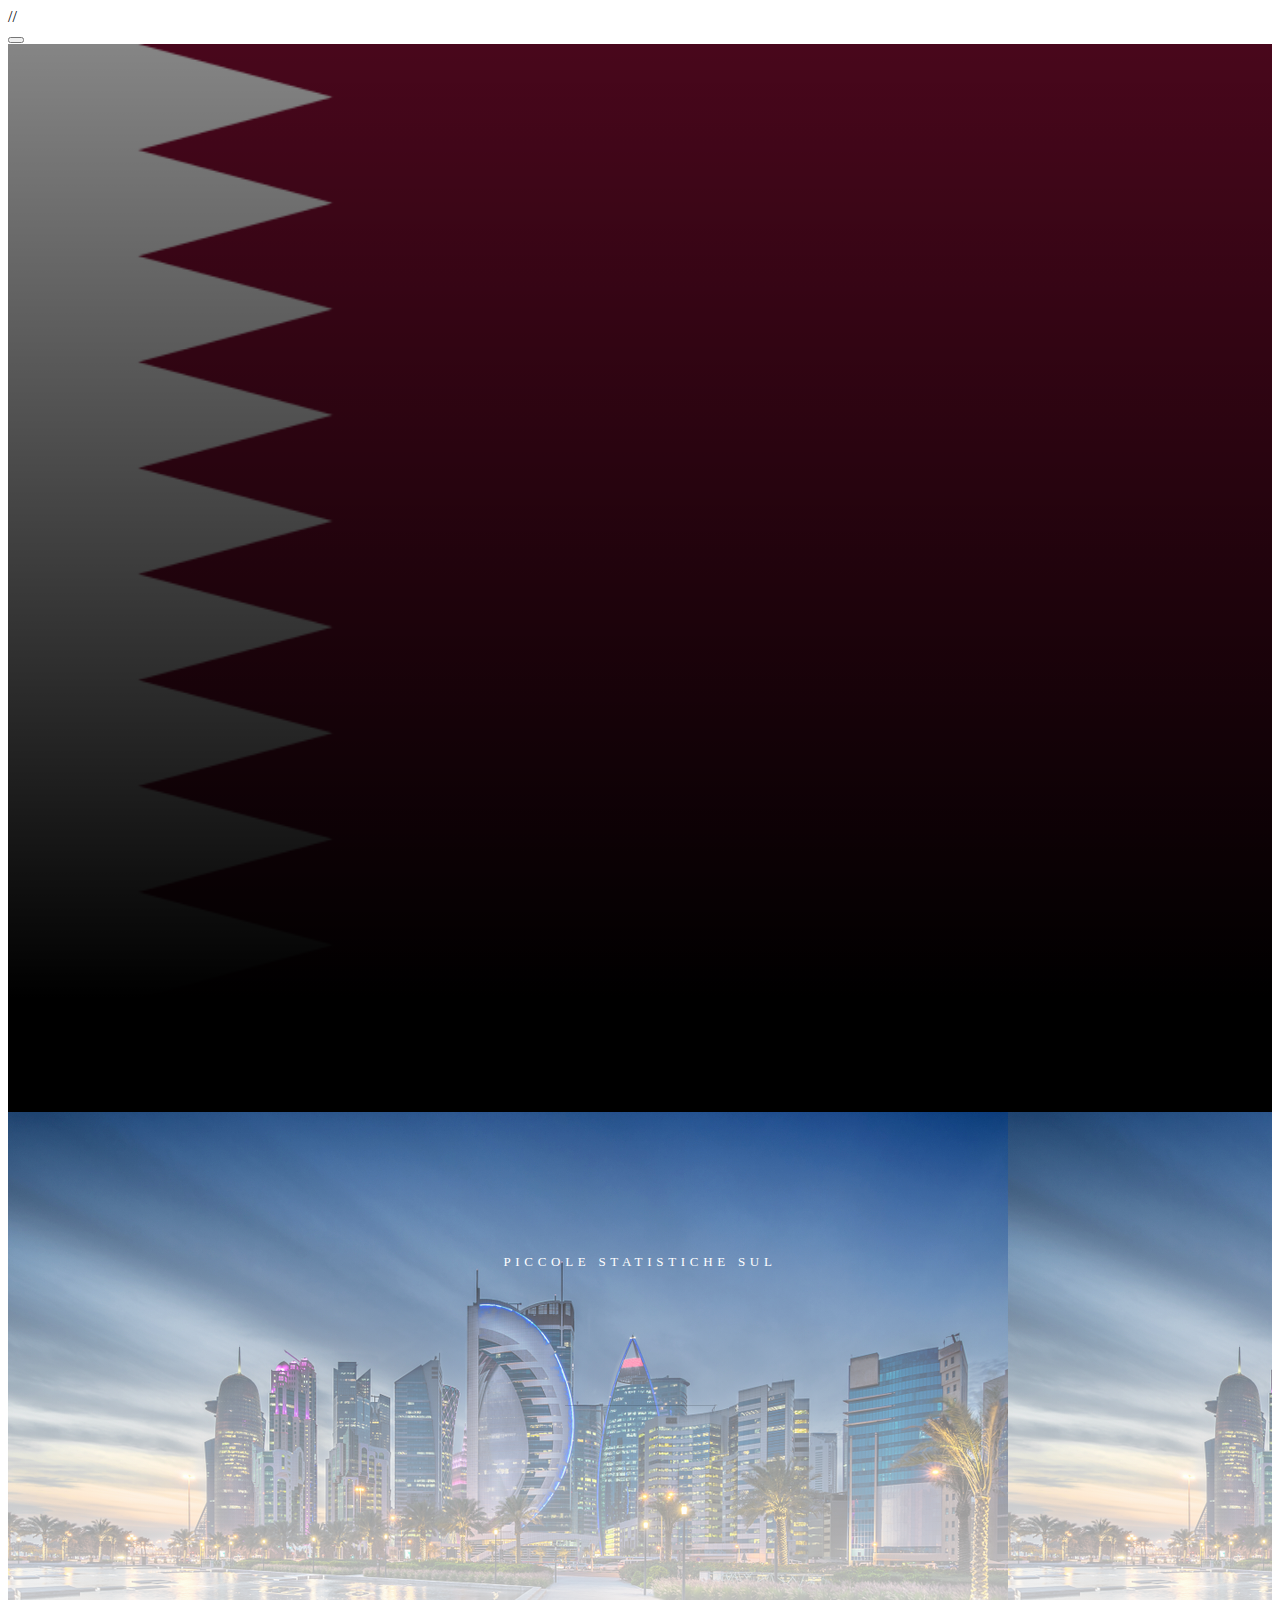
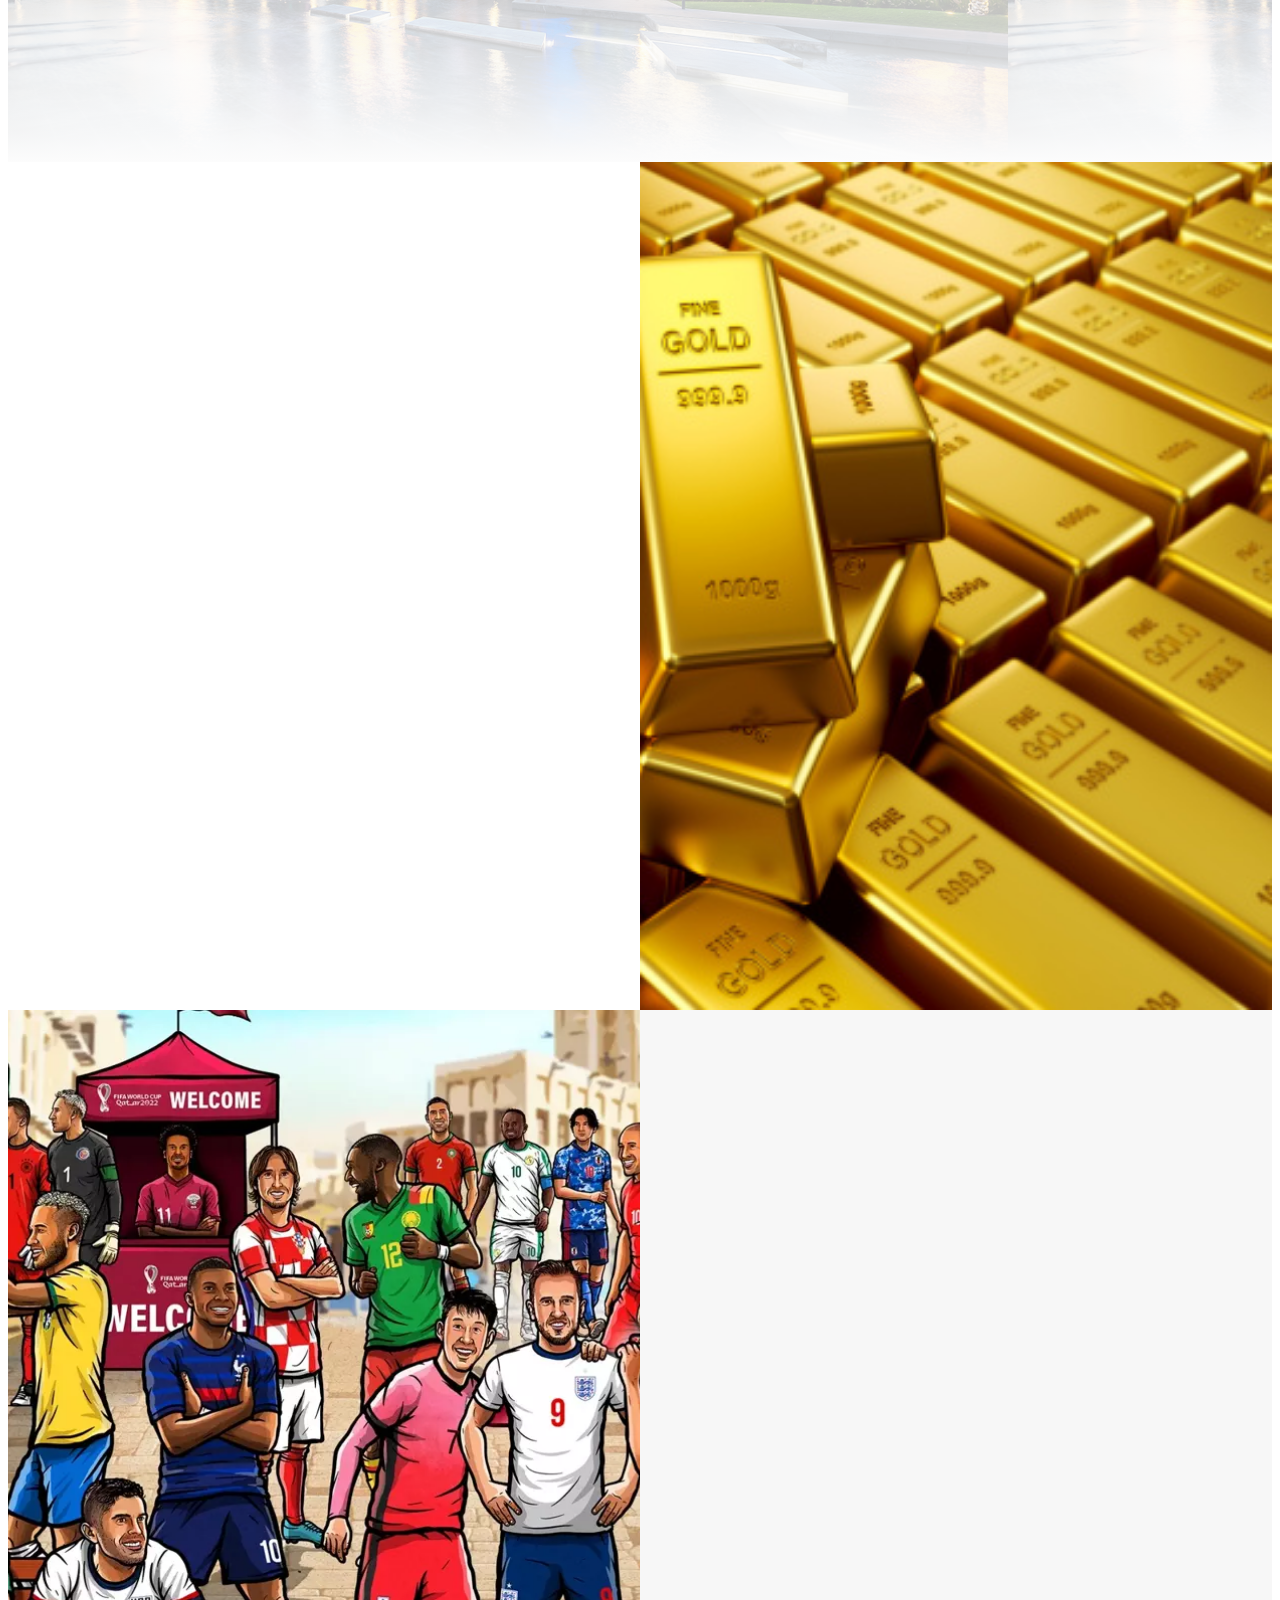
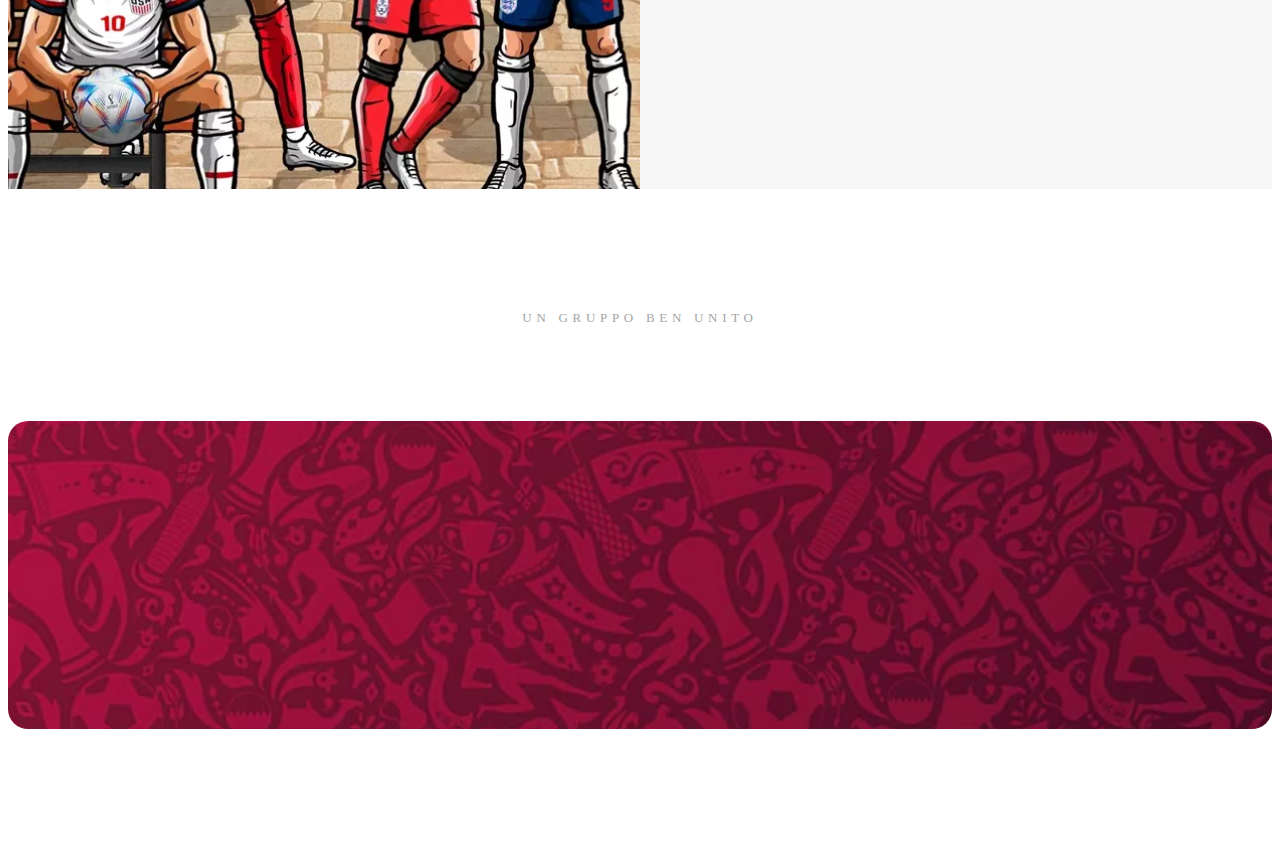
<file: index.html>
<!DOCTYPE html>
<!--[if IE 9]>    <html class="no-js lt-ie10" lang="it-IT"> <![endif]-->
<!--[if gt IE 9]><!--> <html class="no-js" lang="it-IT"> <!--<![endif]-->
<head>

	<style>[consent-id]:not(.rcb-content-blocker):not([consent-transaction-complete]):not([consent-visual-use-parent^="children:"]){opacity:0!important;}</style><link rel="icon" href="./immagini/Flag32.svg.ico" sizes="32x32">

<meta http-equiv="X-UA-Compatible" content="IE=edge">
<title>IL Qatar</title>

		<!-- This site uses the Google Analytics by MonsterInsights plugin v8.10.0 - Using Analytics tracking - https://www.monsterinsights.com/ -->

				<!-- / Google Analytics by MonsterInsights -->
	<script async src="https://pagead2.googlesyndication.com/pagead/js/adsbygoogle.js?client=ca-pub-1003358977664201"
     crossorigin="anonymous"></script>
	
<style type="text/css">
img.wp-smiley,
img.emoji {
	display: inline !important;
	border: none !important;
	box-shadow: none !important;
	height: 1em !important;
	width: 1em !important;
	margin: 0 0.07em !important;
	vertical-align: -0.1em !important;
	background: none !important;
	padding: 0 !important;
}
</style>
	<link rel='stylesheet' id='wp-block-library-css' href='https://www.imperorp.com/wp-includes/css/dist/block-library/style.min.css?ver=6.1.1' type='text/css' media='all' />
<link rel='stylesheet' id='classic-theme-styles-css' href='https://www.imperorp.com/wp-includes/css/classic-themes.min.css?ver=1' type='text/css' media='all' />
<style id='global-styles-inline-css' type='text/css'>
body{--wp--preset--color--black: #e71414;--wp--preset--color--cyan-bluish-gray: #8f9eaa;--wp--preset--color--white: #ffffff;--wp--preset--color--pale-pink: #f78da7;--wp--preset--color--vivid-red: #cf2e2e;--wp--preset--color--luminous-vivid-orange: #ff6900;--wp--preset--color--luminous-vivid-amber: #fcb900;--wp--preset--color--light-green-cyan: #7bdcb5;--wp--preset--color--vivid-green-cyan: #00d084;--wp--preset--color--pale-cyan-blue: #8ed1fc;--wp--preset--color--vivid-cyan-blue: #0693e3;--wp--preset--color--vivid-purple: #9b51e0;--wp--preset--gradient--vivid-cyan-blue-to-vivid-purple: linear-gradient(135deg,rgba(6,147,227,1) 0%,rgb(155,81,224) 100%);--wp--preset--gradient--light-green-cyan-to-vivid-green-cyan: linear-gradient(135deg,rgb(122,220,180) 0%,rgb(0,208,130) 100%);--wp--preset--gradient--luminous-vivid-amber-to-luminous-vivid-orange: linear-gradient(135deg,rgba(252,185,0,1) 0%,rgba(255,105,0,1) 100%);--wp--preset--gradient--luminous-vivid-orange-to-vivid-red: linear-gradient(135deg,rgb(0, 0, 0) 0%,rgba(255,105,0,1) 100%);--wp--preset--gradient--very-light-gray-to-cyan-bluish-gray: linear-gradient(135deg,rgb(238,238,238) 0%,rgb(169,184,195) 100%);--wp--preset--gradient--cool-to-warm-spectrum: linear-gradient(135deg,rgb(74,234,220) 0%,rgb(151,120,209) 20%,rgb(207,42,186) 40%,rgb(238,44,130) 60%,rgb(251,105,98) 80%,rgb(254,248,76) 100%);--wp--preset--gradient--blush-light-purple: linear-gradient(135deg,rgb(255,206,236) 0%,rgb(152,150,240) 100%);--wp--preset--gradient--blush-bordeaux: linear-gradient(135deg,rgb(254,205,165) 0%,rgb(254,45,45) 50%,rgb(107,0,62) 100%);--wp--preset--gradient--luminous-dusk: linear-gradient(135deg,rgb(255,203,112) 0%,rgb(199,81,192) 50%,rgb(65,88,208) 100%);--wp--preset--gradient--pale-ocean: linear-gradient(135deg,rgb(255,245,203) 0%,rgb(182,227,212) 50%,rgb(51,167,181) 100%);--wp--preset--gradient--electric-grass: linear-gradient(135deg,rgb(202,248,128) 0%,rgb(113,206,126) 100%);--wp--preset--gradient--midnight: linear-gradient(135deg,rgb(2,3,129) 0%,rgb(40,116,252) 100%);--wp--preset--duotone--dark-grayscale: url('#wp-duotone-dark-grayscale');--wp--preset--duotone--grayscale: url('#wp-duotone-grayscale');--wp--preset--duotone--purple-yellow: url('#wp-duotone-purple-yellow');--wp--preset--duotone--blue-red: url('#wp-duotone-blue-red');--wp--preset--duotone--midnight: url('#wp-duotone-midnight');--wp--preset--duotone--magenta-yellow: url('#wp-duotone-magenta-yellow');--wp--preset--duotone--purple-green: url('#wp-duotone-purple-green');--wp--preset--duotone--blue-orange: url('#wp-duotone-blue-orange');--wp--preset--font-size--small: 13px;--wp--preset--font-size--medium: 20px;--wp--preset--font-size--large: 36px;--wp--preset--font-size--x-large: 42px;--wp--preset--spacing--20: 0.44rem;--wp--preset--spacing--30: 0.67rem;--wp--preset--spacing--40: 1rem;--wp--preset--spacing--50: 1.5rem;--wp--preset--spacing--60: 2.25rem;--wp--preset--spacing--70: 3.38rem;--wp--preset--spacing--80: 5.06rem;}:where(.is-layout-flex){gap: 0.5em;}body .is-layout-flow > .alignleft{float: left;margin-inline-start: 0;margin-inline-end: 2em;}body .is-layout-flow > .alignright{float: right;margin-inline-start: 2em;margin-inline-end: 0;}body .is-layout-flow > .aligncenter{margin-left: auto !important;margin-right: auto !important;}body .is-layout-constrained > .alignleft{float: left;margin-inline-start: 0;margin-inline-end: 2em;}body .is-layout-constrained > .alignright{float: right;margin-inline-start: 2em;margin-inline-end: 0;}body .is-layout-constrained > .aligncenter{margin-left: auto !important;margin-right: auto !important;}body .is-layout-constrained > :where(:not(.alignleft):not(.alignright):not(.alignfull)){max-width: var(--wp--style--global--content-size);margin-left: auto !important;margin-right: auto !important;}body .is-layout-constrained > .alignwide{max-width: var(--wp--style--global--wide-size);}body .is-layout-flex{display: flex;}body .is-layout-flex{flex-wrap: wrap;align-items: center;}body .is-layout-flex > *{margin: 0;}:where(.wp-block-columns.is-layout-flex){gap: 2em;}.has-black-color{color: var(--wp--preset--color--black) !important;}.has-cyan-bluish-gray-color{color: var(--wp--preset--color--cyan-bluish-gray) !important;}.has-white-color{color: var(--wp--preset--color--white) !important;}.has-pale-pink-color{color: var(--wp--preset--color--pale-pink) !important;}.has-vivid-red-color{color: var(--wp--preset--color--vivid-red) !important;}.has-luminous-vivid-orange-color{color: var(--wp--preset--color--luminous-vivid-orange) !important;}.has-luminous-vivid-amber-color{color: var(--wp--preset--color--luminous-vivid-amber) !important;}.has-light-green-cyan-color{color: var(--wp--preset--color--light-green-cyan) !important;}.has-vivid-green-cyan-color{color: var(--wp--preset--color--vivid-green-cyan) !important;}.has-pale-cyan-blue-color{color: var(--wp--preset--color--pale-cyan-blue) !important;}.has-vivid-cyan-blue-color{color: var(--wp--preset--color--vivid-cyan-blue) !important;}.has-vivid-purple-color{color: var(--wp--preset--color--vivid-purple) !important;}.has-black-background-color{background-color: var(--wp--preset--color--black) !important;}.has-cyan-bluish-gray-background-color{background-color: var(--wp--preset--color--cyan-bluish-gray) !important;}.has-white-background-color{background-color: var(--wp--preset--color--white) !important;}.has-pale-pink-background-color{background-color: var(--wp--preset--color--pale-pink) !important;}.has-vivid-red-background-color{background-color: var(--wp--preset--color--vivid-red) !important;}.has-luminous-vivid-orange-background-color{background-color: var(--wp--preset--color--luminous-vivid-orange) !important;}.has-luminous-vivid-amber-background-color{background-color: var(--wp--preset--color--luminous-vivid-amber) !important;}.has-light-green-cyan-background-color{background-color: var(--wp--preset--color--light-green-cyan) !important;}.has-vivid-green-cyan-background-color{background-color: var(--wp--preset--color--vivid-green-cyan) !important;}.has-pale-cyan-blue-background-color{background-color: var(--wp--preset--color--pale-cyan-blue) !important;}.has-vivid-cyan-blue-background-color{background-color: var(--wp--preset--color--vivid-cyan-blue) !important;}.has-vivid-purple-background-color{background-color: var(--wp--preset--color--vivid-purple) !important;}.has-black-border-color{border-color: var(--wp--preset--color--black) !important;}.has-cyan-bluish-gray-border-color{border-color: var(--wp--preset--color--cyan-bluish-gray) !important;}.has-white-border-color{border-color: var(--wp--preset--color--white) !important;}.has-pale-pink-border-color{border-color: var(--wp--preset--color--pale-pink) !important;}.has-vivid-red-border-color{border-color: var(--wp--preset--color--vivid-red) !important;}.has-luminous-vivid-orange-border-color{border-color: var(--wp--preset--color--luminous-vivid-orange) !important;}.has-luminous-vivid-amber-border-color{border-color: var(--wp--preset--color--luminous-vivid-amber) !important;}.has-light-green-cyan-border-color{border-color: var(--wp--preset--color--light-green-cyan) !important;}.has-vivid-green-cyan-border-color{border-color: var(--wp--preset--color--vivid-green-cyan) !important;}.has-pale-cyan-blue-border-color{border-color: var(--wp--preset--color--pale-cyan-blue) !important;}.has-vivid-cyan-blue-border-color{border-color: var(--wp--preset--color--vivid-cyan-blue) !important;}.has-vivid-purple-border-color{border-color: var(--wp--preset--color--vivid-purple) !important;}.has-vivid-cyan-blue-to-vivid-purple-gradient-background{background: var(--wp--preset--gradient--vivid-cyan-blue-to-vivid-purple) !important;}.has-light-green-cyan-to-vivid-green-cyan-gradient-background{background: var(--wp--preset--gradient--light-green-cyan-to-vivid-green-cyan) !important;}.has-luminous-vivid-amber-to-luminous-vivid-orange-gradient-background{background: var(--wp--preset--gradient--luminous-vivid-amber-to-luminous-vivid-orange) !important;}.has-luminous-vivid-orange-to-vivid-red-gradient-background{background: var(--wp--preset--gradient--luminous-vivid-orange-to-vivid-red) !important;}.has-very-light-gray-to-cyan-bluish-gray-gradient-background{background: var(--wp--preset--gradient--very-light-gray-to-cyan-bluish-gray) !important;}.has-cool-to-warm-spectrum-gradient-background{background: var(--wp--preset--gradient--cool-to-warm-spectrum) !important;}.has-blush-light-purple-gradient-background{background: var(--wp--preset--gradient--blush-light-purple) !important;}.has-blush-bordeaux-gradient-background{background: var(--wp--preset--gradient--blush-bordeaux) !important;}.has-luminous-dusk-gradient-background{background: var(--wp--preset--gradient--luminous-dusk) !important;}.has-pale-ocean-gradient-background{background: var(--wp--preset--gradient--pale-ocean) !important;}.has-electric-grass-gradient-background{background: var(--wp--preset--gradient--electric-grass) !important;}.has-midnight-gradient-background{background: var(--wp--preset--gradient--midnight) !important;}.has-small-font-size{font-size: var(--wp--preset--font-size--small) !important;}.has-medium-font-size{font-size: var(--wp--preset--font-size--medium) !important;}.has-large-font-size{font-size: var(--wp--preset--font-size--large) !important;}.has-x-large-font-size{font-size: var(--wp--preset--font-size--x-large) !important;}
.wp-block-navigation a:where(:not(.wp-element-button)){color: inherit;}
:where(.wp-block-columns.is-layout-flex){gap: 2em;}
.wp-block-pullquote{font-size: 1.5em;line-height: 1.6;}
</style>
<link rel='stylesheet' id='elementor-icons-css' href='https://www.imperorp.com/wp-content/plugins/elementor/assets/lib/eicons/css/elementor-icons.min.css?ver=5.13.0' type='text/css' media='all' />
<link rel='stylesheet' id='elementor-frontend-css' href='./stylesheet.css' type='text/css' media='all' />
<style id='elementor-frontend-inline-css' type='text/css'>
@font-face{font-family:eicons;src:url(https://www.imperorp.com/wp-content/plugins/elementor/assets/lib/eicons/fonts/eicons.eot?5.10.0);src:url(.) format("embedded-opentype"),url(https://www.imperorp.com/wp-content/plugins/elementor/assets/lib/eicons/fonts/eicons.woff2?5.10.0) format("woff2"),url(https://www.imperorp.com/wp-content/plugins/elementor/assets/lib/eicons/fonts/eicons.woff?5.10.0) format("woff"),url(.) format("truetype"),url(https://www.imperorp.com/wp-content/plugins/elementor/assets/lib/eicons/fonts/eicons.svg?5.10.0#eicon) format("svg");font-weight:400;font-style:normal}
</style>
<link rel='stylesheet' id='elementor-post-12104-css' href='https://www.imperorp.com/wp-content/uploads/elementor/css/post-12104.css?ver=1636068948' type='text/css' media='all' />
<link rel='stylesheet' id='elementor-global-css' href='https://www.imperorp.com/wp-content/uploads/elementor/css/global.css?ver=1636046297' type='text/css' media='all' />
<link rel='stylesheet' id='elementor-post-12105-css' href='./style.css' type='text/css' media='all' />
<link rel='stylesheet' id='jquery-lightgallery-css' href='https://www.imperorp.com/wp-content/themes/rife-free/js/light-gallery/css/lightgallery.min.css?ver=1.9.0' type='text/css' media='all' />
<link rel='stylesheet' id='font-awesome-css' href='https://www.imperorp.com/wp-content/plugins/elementor/assets/lib/font-awesome/css/font-awesome.min.css?ver=4.7.0' type='text/css' media='all' />
<link rel='stylesheet' id='a13-icomoon-css' href='https://www.imperorp.com/wp-content/themes/rife-free/css/icomoon.css?ver=2.4.13' type='text/css' media='all' />
<link rel='stylesheet' id='a13-main-style-css' href='https://www.imperorp.com/wp-content/themes/rife-free/style.css?ver=2.4.13' type='text/css' media='all' />
<link rel='stylesheet' id='a13-user-css-css' href='https://www.imperorp.com/wp-content/uploads/apollo13_framework_files/css/user.css?ver=2.4.13_1638436994' type='text/css' media='all' />
<link rel='stylesheet' id='font-awesome-5-all-css' href='https://www.imperorp.com/wp-content/plugins/elementor/assets/lib/font-awesome/css/all.min.css?ver=3.4.7' type='text/css' media='all' />
<link rel='stylesheet' id='font-awesome-4-shim-css' href='https://www.imperorp.com/wp-content/plugins/elementor/assets/lib/font-awesome/css/v4-shims.min.css?ver=3.4.7' type='text/css' media='all' />
<link rel='stylesheet' id='google-fonts-1-css' href='https://fonts.googleapis.com/css?family=Poppins%3A100%2C100italic%2C200%2C200italic%2C300%2C300italic%2C400%2C400italic%2C500%2C500italic%2C600%2C600italic%2C700%2C700italic%2C800%2C800italic%2C900%2C900italic%7CRoboto%3A100%2C100italic%2C200%2C200italic%2C300%2C300italic%2C400%2C400italic%2C500%2C500italic%2C600%2C600italic%2C700%2C700italic%2C800%2C800italic%2C900%2C900italic&#038;display=auto&#038;ver=6.1.1' type='text/css' media='all' />
<link rel='stylesheet' id='elementor-icons-shared-0-css' href='https://www.imperorp.com/wp-content/plugins/elementor/assets/lib/font-awesome/css/fontawesome.min.css?ver=5.15.3' type='text/css' media='all' />
<link rel='stylesheet' id='elementor-icons-fa-brands-css' href='https://www.imperorp.com/wp-content/plugins/elementor/assets/lib/font-awesome/css/brands.min.css?ver=5.15.3' type='text/css' media='all' />
<link rel='stylesheet' id='elementor-icons-fa-solid-css' href='https://www.imperorp.com/wp-content/plugins/elementor/assets/lib/font-awesome/css/solid.min.css?ver=5.15.3' type='text/css' media='all' />
<script type='text/javascript' src='https://www.imperorp.com/wp-includes/js/jquery/jquery.min.js?ver=3.6.1' id='jquery-core-js'></script>
<script type='text/javascript' src='https://www.imperorp.com/wp-includes/js/jquery/jquery-migrate.min.js?ver=3.3.2' id='jquery-migrate-js'></script>
<script type='text/javascript' src='https://www.imperorp.com/wp-content/plugins/google-analytics-for-wordpress/assets/js/frontend-gtag.min.js?ver=8.10.0' id='monsterinsights-frontend-script-js'></script>
<script data-cfasync="false" data-wpfc-render="false" type="text/javascript" id='monsterinsights-frontend-script-js-extra'>/* <![CDATA[ */
var monsterinsights_frontend = {"js_events_tracking":"true","download_extensions":"doc,pdf,ppt,zip,xls,docx,pptx,xlsx","inbound_paths":"[{\"path\":\"\\\/go\\\/\",\"label\":\"affiliate\"},{\"path\":\"\\\/recommend\\\/\",\"label\":\"affiliate\"}]","home_url":"https:\/\/www.imperorp.com","hash_tracking":"false","ua":"","v4_id":"G-E3F3VPE42P"};/* ]]> */
</script>

// <![CDATA[
(function(){
    var docElement = document.documentElement,
        className = docElement.className;
    // Change `no-js` to `js`
    var reJS = new RegExp('(^|\\s)no-js( |\\s|$)');
    //space as literal in second capturing group cause there is strange situation when \s is not catched on load when other plugins add their own classes
    className = className.replace(reJS, '$1js$2');
    docElement.className = className;
})();
// ]]>
</script><script type="text/javascript">
// <![CDATA[
WebFontConfig = {
    google: {"families":["Raleway:400,700,900","Raleway:400,700,900"]},
    active: function () {
        //tell listeners that fonts are loaded
        if (window.jQuery) {
            jQuery(document.body).trigger('webfontsloaded');
        }
    }
};
(function (d) {
    var wf = d.createElement('script'), s = d.scripts[0];
    wf.src = 'https://www.imperorp.com/wp-content/themes/rife-free/js/webfontloader.min.js';
    wf.type = 'text/javascript';
    wf.async = 'true';
    s.parentNode.insertBefore(wf, s);
})(document);
// ]]>
</script><style>[consent-id]:not(.rcb-content-blocker):not([consent-transaction-complete]):not([consent-visual-use-parent^="children:"]){opacity:0!important;}</style><link rel="icon" href="." sizes="32x32" />
<link rel="icon" href="." sizes="192x192" />
<link rel="apple-touch-icon" href="." />
<meta name="msapplication-TileImage" content="." />

<body id="top" class="home page-template-default page page-id-12105 wp-custom-logo header-horizontal site-layout-full elementor-default elementor-kit-12104 elementor-page elementor-page-12105" itemtype="https://schema.org/WebPage" itemscope>
<svg xmlns="http://www.w3.org/2000/svg" viewBox="0 0 0 0" width="0" height="0" focusable="false" role="none" style="visibility: hidden; position: absolute; left: -9999px; overflow: hidden;" ><defs><filter id="wp-duotone-dark-grayscale"><feColorMatrix color-interpolation-filters="sRGB" type="matrix" values=" .299 .587 .114 0 0 .299 .587 .114 0 0 .299 .587 .114 0 0 .299 .587 .114 0 0 " /><feComponentTransfer color-interpolation-filters="sRGB" ><feFuncR type="table" tableValues="0 0.49803921568627" /><feFuncG type="table" tableValues="0 0.49803921568627" /><feFuncB type="table" tableValues="0 0.49803921568627" /><feFuncA type="table" tableValues="1 1" /></feComponentTransfer><feComposite in2="SourceGraphic" operator="in" /></filter></defs></svg><svg xmlns="http://www.w3.org/2000/svg" viewBox="0 0 0 0" width="0" height="0" focusable="false" role="none" style="visibility: hidden; position: absolute; left: -9999px; overflow: hidden;" ><defs><filter id="wp-duotone-grayscale"><feColorMatrix color-interpolation-filters="sRGB" type="matrix" values=" .299 .587 .114 0 0 .299 .587 .114 0 0 .299 .587 .114 0 0 .299 .587 .114 0 0 " /><feComponentTransfer color-interpolation-filters="sRGB" ><feFuncR type="table" tableValues="0 1" /><feFuncG type="table" tableValues="0 1" /><feFuncB type="table" tableValues="0 1" /><feFuncA type="table" tableValues="1 1" /></feComponentTransfer><feComposite in2="SourceGraphic" operator="in" /></filter></defs></svg><svg xmlns="http://www.w3.org/2000/svg" viewBox="0 0 0 0" width="0" height="0" focusable="false" role="none" style="visibility: hidden; position: absolute; left: -9999px; overflow: hidden;" ><defs><filter id="wp-duotone-purple-yellow"><feColorMatrix color-interpolation-filters="sRGB" type="matrix" values=" .299 .587 .114 0 0 .299 .587 .114 0 0 .299 .587 .114 0 0 .299 .587 .114 0 0 " /><feComponentTransfer color-interpolation-filters="sRGB" ><feFuncR type="table" tableValues="0.54901960784314 0.98823529411765" /><feFuncG type="table" tableValues="0 1" /><feFuncB type="table" tableValues="0.71764705882353 0.25490196078431" /><feFuncA type="table" tableValues="1 1" /></feComponentTransfer><feComposite in2="SourceGraphic" operator="in" /></filter></defs></svg><svg xmlns="http://www.w3.org/2000/svg" viewBox="0 0 0 0" width="0" height="0" focusable="false" role="none" style="visibility: hidden; position: absolute; left: -9999px; overflow: hidden;" ><defs><filter id="wp-duotone-blue-red"><feColorMatrix color-interpolation-filters="sRGB" type="matrix" values=" .299 .587 .114 0 0 .299 .587 .114 0 0 .299 .587 .114 0 0 .299 .587 .114 0 0 " /><feComponentTransfer color-interpolation-filters="sRGB" ><feFuncR type="table" tableValues="0 1" /><feFuncG type="table" tableValues="0 0.27843137254902" /><feFuncB type="table" tableValues="0.5921568627451 0.27843137254902" /><feFuncA type="table" tableValues="1 1" /></feComponentTransfer><feComposite in2="SourceGraphic" operator="in" /></filter></defs></svg><svg xmlns="http://www.w3.org/2000/svg" viewBox="0 0 0 0" width="0" height="0" focusable="false" role="none" style="visibility: hidden; position: absolute; left: -9999px; overflow: hidden;" ><defs><filter id="wp-duotone-midnight"><feColorMatrix color-interpolation-filters="sRGB" type="matrix" values=" .299 .587 .114 0 0 .299 .587 .114 0 0 .299 .587 .114 0 0 .299 .587 .114 0 0 " /><feComponentTransfer color-interpolation-filters="sRGB" ><feFuncR type="table" tableValues="0 0" /><feFuncG type="table" tableValues="0 0.64705882352941" /><feFuncB type="table" tableValues="0 1" /><feFuncA type="table" tableValues="1 1" /></feComponentTransfer><feComposite in2="SourceGraphic" operator="in" /></filter></defs></svg><svg xmlns="http://www.w3.org/2000/svg" viewBox="0 0 0 0" width="0" height="0" focusable="false" role="none" style="visibility: hidden; position: absolute; left: -9999px; overflow: hidden;" ><defs><filter id="wp-duotone-magenta-yellow"><feColorMatrix color-interpolation-filters="sRGB" type="matrix" values=" .299 .587 .114 0 0 .299 .587 .114 0 0 .299 .587 .114 0 0 .299 .587 .114 0 0 " /><feComponentTransfer color-interpolation-filters="sRGB" ><feFuncR type="table" tableValues="0.78039215686275 1" /><feFuncG type="table" tableValues="0 0.94901960784314" /><feFuncB type="table" tableValues="0.35294117647059 0.47058823529412" /><feFuncA type="table" tableValues="1 1" /></feComponentTransfer><feComposite in2="SourceGraphic" operator="in" /></filter></defs></svg><svg xmlns="http://www.w3.org/2000/svg" viewBox="0 0 0 0" width="0" height="0" focusable="false" role="none" style="visibility: hidden; position: absolute; left: -9999px; overflow: hidden;" ><defs><filter id="wp-duotone-purple-green"><feColorMatrix color-interpolation-filters="sRGB" type="matrix" values=" .299 .587 .114 0 0 .299 .587 .114 0 0 .299 .587 .114 0 0 .299 .587 .114 0 0 " /><feComponentTransfer color-interpolation-filters="sRGB" ><feFuncR type="table" tableValues="0.65098039215686 0.40392156862745" /><feFuncG type="table" tableValues="0 1" /><feFuncB type="table" tableValues="0.44705882352941 0.4" /><feFuncA type="table" tableValues="1 1" /></feComponentTransfer><feComposite in2="SourceGraphic" operator="in" /></filter></defs></svg><svg xmlns="http://www.w3.org/2000/svg" viewBox="0 0 0 0" width="0" height="0" focusable="false" role="none" style="visibility: hidden; position: absolute; left: -9999px; overflow: hidden;" ><defs><filter id="wp-duotone-blue-orange"><feColorMatrix color-interpolation-filters="sRGB" type="matrix" values=" .299 .587 .114 0 0 .299 .587 .114 0 0 .299 .587 .114 0 0 .299 .587 .114 0 0 " /><feComponentTransfer color-interpolation-filters="sRGB" ><feFuncR type="table" tableValues="0.098039215686275 1" /><feFuncG type="table" tableValues="0 0.66274509803922" /><feFuncB type="table" tableValues="0.84705882352941 0.41960784313725" /><feFuncA type="table" tableValues="1 1" /></feComponentTransfer><feComposite in2="SourceGraphic" operator="in" /></filter></defs></svg><div class="whole-layout">
<div id="preloader" class="jet_pack_man onReady">
    <div class="preload-content">
        <div class="preloader-animation">				<div class="jet-pack-man-body">
				    <span>
				        <span></span>
				        <span></span>
				        <span></span>
				        <span></span>
				    </span>
					<div class="jet-pack-man-base">
						<span></span>
						<div class="jet-pack-man-face"></div>
					</div>
				</div>
				<div class="longfazers">
					<span></span>
					<span></span>
					<span></span>
					<span></span>
				</div>
				</div>
        <a class="skip-preloader a13icon-cross" href="#"></a>
    </div>
</div>
                <div class="page-background to-move"></div>
        <header id="header" class="to-move a13-horizontal header-type-one_line a13-normal-variant header-variant-one_line full no-tools sticky-no-hiding" itemtype="https://schema.org/WPHeader" itemscope>
	<div class="head">
		
	
		<!-- #access -->
		<div id="header-tools" class=" icons-0 only-menu"><button id="mobile-menu-opener" class="a13icon-menu tool" title="Menu principale"><span class="screen-reader-text">Menu principale</span></button></div>			</div>
	</header>
    <div id="mid" class="to-move no-top-space no-bottom-space layout-full layout-no-edge layout-fluid no-sidebars">
		<article id="content" class="clearfix" itemtype="https://schema.org/CreativeWork" itemscope>
			<div class="content-limiter">
				<div id="col-mask">

					<div id="post-12105" class="content-box post-12105 page type-page status-publish">
						<div class="formatter">
														<div class="real-content" itemprop="text">
										<div data-elementor-type="wp-post" data-elementor-id="12105" class="elementor elementor-12105" data-elementor-settings="[]">
							<div class="elementor-section-wrap">
							<section class="elementor-section elementor-top-section elementor-element elementor-element-e25d36d elementor-section-stretched elementor-section-height-min-height elementor-section-content-middle elementor-section-full_width elementor-section-height-default elementor-section-items-middle" data-id="e25d36d" data-element_type="section" id="home" data-settings="{&quot;stretch_section&quot;:&quot;section-stretched&quot;,&quot;background_background&quot;:&quot;video&quot;,&quot;background_video_link&quot;:&quot;https:\/\/youtu.be\/MxAEMZpi5Qk?list=RDCMUC7nxXZU_UsVrNdeaA5BYEeA&quot;,&quot;background_video_start&quot;:5,&quot;background_video_end&quot;:120}">
								<div class="elementor-background-video-container elementor-hidden-phone">
													
												</div>
									<div class="elementor-background-overlay"></div>
							<div class="elementor-container elementor-column-gap-default">
					<div class="elementor-column elementor-col-50 elementor-top-column elementor-element elementor-element-7d1465e4 animated-slow elementor-invisible" data-id="7d1465e4" data-element_type="column" data-settings="{&quot;animation&quot;:&quot;fadeIn&quot;,&quot;animation_delay&quot;:500}">
			<div class="elementor-widget-wrap elementor-element-populated">
								<section class="elementor-section elementor-inner-section elementor-element elementor-element-4be6266f elementor-section-boxed elementor-section-height-default elementor-section-height-default" data-id="4be6266f" data-element_type="section">
						<div class="elementor-container elementor-column-gap-default">
					<div class="elementor-column elementor-col-100 elementor-inner-column elementor-element elementor-element-26f73740" data-id="26f73740" data-element_type="column">
			<div class="elementor-widget-wrap elementor-element-populated">
								<div class="elementor-element elementor-element-5bb6b69 elementor-widget elementor-widget-writing-effect-headline" data-id="5bb6b69" data-element_type="widget" data-widget_type="writing-effect-headline.default">
				<div class="elementor-widget-container">
					<h2 class="a13ree-written-headline" data-speed="82" data-loop="1">
						<span class="before-written">Presentazione <br> Qatar <br> </span>
		
						<span class="written-lines elementor-screen-only">
							Al Bidda (البدع)
Bin Mahmoud (فريج بن محمود)
Al Dafna (الدفنة)
Al Hilal (الهلال)
Madinat Khalifa (مدينة خليفة)
Al Mamoura (المعمورة)
Al Markhiya (المرخية)
Al Nasr (النصر)
Aeroporto vecchio (المطار القديم أو المطار العتيق)
Onaiza (عنيزة)
Qutaifiya (القطيفية)
Ras Abu Aboud (راس أبو عبود)
Al Sadd (السد)
Rumeilah (الرميلة)
Al Waab (الوعب)
Wadi Al Sail (وادي السيل)
Baia Ovest (الخليج الغربي)
</span>
		
				</div>
				</div>
				<div class="elementor-element elementor-element-1724f97 elementor-widget elementor-widget-text-editor" data-id="1724f97" data-element_type="widget" data-widget_type="text-editor.default">
				<div class="elementor-widget-container">
							<p>Qatar <strong> introduzione </strong>è un emirato del Vicino Oriente, situato in una piccola penisola della penisola arabica. Confina a occidente con l'Arabia Saudita e a meridione con gli Emirati Arabi Uniti e per il resto circondato dal golfo Persico.
								È una regione rocciosa , la superficie per le coltivazione è poca e l’acqua è scarsa.
								Il clima è desertico estati afose e inverni moderati con notte fresche e poche piogge.
								Il Qatar è diviso in 10 province.
								<strong>Doha</strong> è la capitale di questo paese ed è la città  più popolata , si trova proprio sulla costa centro orientale della penisola.
								<strong>Il Qatar si è reso indipendente dal Regno Unito nel 1971 e nel 2003 è diventato, dopo un referendum, una monarchia costituzionale (è prevista l’elezione diretta di 30 dei 45 membri, mentre i restanti 15 sono eletti dall’emiro). Purtroppo si tratta di una monarchia costituzionale solo sulla carta perché di fatto è una monarchia assoluta.
								</strong>
								</p>						</div>
				</div>
				<div class="elementor-element elementor-element-2b124425 elementor-align-left elementor-mobile-align-center elementor-widget elementor-widget-button" data-id="2b124425" data-element_type="widget" data-widget_type="button.default">
				<div class="elementor-widget-container">
					<div class="elementor-button-wrapper">
			<a href="https://www.lifegate.it/app/uploads/Map_of_Middle_East.jpg" target="_blank" class="elementor-button-link elementor-button elementor-size-md" role="button">
						<span class="elementor-button-content-wrapper">
						<span class="elementor-button-text">Foto posizione</span>
		</span>
					</a>
		</div>
				</div>
				</div>
					</div>
		</div>
							</div>
		</section>
					</div>
		</div>
				<div class="elementor-column elementor-col-50 elementor-top-column elementor-element elementor-element-3b96fc79" data-id="3b96fc79" data-element_type="column">
			<div class="elementor-widget-wrap elementor-element-populated">
								<div class="elementor-element elementor-element-d386066 elementor-widget elementor-widget-image" data-id="d386066" data-element_type="widget" data-settings="{&quot;_animation&quot;:&quot;none&quot;}" data-widget_type="image.default">
				<div class="elementor-widget-container">
																													</div>
				</div>
					</div>
		</div>
							</div>
		</section>
				<section class="elementor-section elementor-top-section elementor-element elementor-element-14b6d863 elementor-section-stretched elementor-section-full_width elementor-section-height-default elementor-section-height-default" data-id="14b6d863" data-element_type="section" data-settings="{&quot;stretch_section&quot;:&quot;section-stretched&quot;,&quot;background_background&quot;:&quot;classic&quot;}">
						<div class="elementor-container elementor-column-gap-default">
					<div class="elementor-column elementor-col-100 elementor-top-column elementor-element elementor-element-642436dd" data-id="642436dd" data-element_type="column">
			<div class="elementor-widget-wrap elementor-element-populated">
								<div class="elementor-element elementor-element-e2e71ed elementor-shape-rounded elementor-grid-0 e-grid-align-center elementor-widget elementor-widget-social-icons" data-id="e2e71ed" data-element_type="widget" data-widget_type="social-icons.default">
				<div class="elementor-widget-container">
					<div class="elementor-social-icons-wrapper elementor-grid">
							<span class="elementor-grid-item">
					
				</span>
							<span class="elementor-grid-item">
					
				</span>
							<span class="elementor-grid-item">
					<a class="elementor-icon elementor-social-icon elementor-social-icon-discord elementor-animation-grow elementor-repeater-item-94dac1c" href="" target="_blank">
						
				</span>
							<span class="elementor-grid-item">
					<a class="elementor-icon elementor-social-icon elementor-social-icon-youtube elementor-animation-grow elementor-repeater-item-29a5a1b" href="" target="_blank">
						<span class="elementor-screen-only">.</span>
						<i class="."></i>					</a>
				</span>
					</div>
				</div>
				</div>
					</div>
		</div>
							</div>
		</section>
				<section class="elementor-section elementor-top-section elementor-element elementor-element-36a13242 elementor-section-content-middle elementor-section-stretched elementor-section-boxed elementor-section-height-default elementor-section-height-default" data-id="36a13242" data-element_type="section" id="about" data-settings="{&quot;stretch_section&quot;:&quot;section-stretched&quot;,&quot;background_background&quot;:&quot;classic&quot;}">
							<div class="elementor-background-overlay"></div>
							<div class="elementor-container elementor-column-gap-default">
					<div class="elementor-column elementor-col-100 elementor-top-column elementor-element elementor-element-6bf5fb7d" data-id="6bf5fb7d" data-element_type="column">
			<div class="elementor-widget-wrap elementor-element-populated">
								<section class="elementor-section elementor-inner-section elementor-element elementor-element-7ebfdaf0 elementor-section-boxed elementor-section-height-default elementor-section-height-default" data-id="7ebfdaf0" data-element_type="section">
						<div class="elementor-container elementor-column-gap-default">
					<div class="elementor-column elementor-col-100 elementor-inner-column elementor-element elementor-element-64cb402d" data-id="64cb402d" data-element_type="column">
			<div class="elementor-widget-wrap elementor-element-populated">
								<div class="elementor-element elementor-element-1a34b40b elementor-widget elementor-widget-heading" data-id="1a34b40b" data-element_type="widget" data-widget_type="heading.default">
				<div class="elementor-widget-container">
			<span class="elementor-heading-title elementor-size-default">Piccole statistiche sul</span>		</div>
				</div>
				<div class="elementor-element elementor-element-74ca375c animated-fast elementor-invisible elementor-widget elementor-widget-heading" data-id="74ca375c" data-element_type="widget" data-settings="{&quot;_animation&quot;:&quot;zoomIn&quot;}" data-widget_type="heading.default">
				<div class="elementor-widget-container">
			<h2 class="elementor-heading-title elementor-size-default">QATAR</h2>		</div>
				</div>
					</div>
		</div>
							</div>
		</section>
				<section class="elementor-section elementor-inner-section elementor-element elementor-element-615b2951 elementor-section-boxed elementor-section-height-default elementor-section-height-default" data-id="615b2951" data-element_type="section">
						<div class="elementor-container elementor-column-gap-no">
					<div class="elementor-column elementor-col-100 elementor-inner-column elementor-element elementor-element-276a22ad" data-id="276a22ad" data-element_type="column">
			<div class="elementor-widget-wrap elementor-element-populated">
								<div class="elementor-element elementor-element-5fbe4d4c animated-fast elementor-invisible elementor-widget elementor-widget-text-editor" data-id="5fbe4d4c" data-element_type="widget" data-settings="{&quot;_animation&quot;:&quot;zoomInDown&quot;,&quot;_animation_delay&quot;:1}" data-widget_type="text-editor.default">
				<div class="elementor-widget-container">
							<p></p>						</div>
				</div>
				<div class="elementor-element elementor-element-480955df elementor-widget-divider--view-line elementor-widget elementor-widget-divider" data-id="480955df" data-element_type="widget" data-widget_type="divider.default">
				<div class="elementor-widget-container">
					<div class="elementor-divider">
			<span class="elementor-divider-separator">
						</span>
		</div>
				</div>
				</div>
					</div>
		</div>
							</div>
		</section>
				<section class="elementor-section elementor-inner-section elementor-element elementor-element-6fb3d9e4 elementor-section-full_width elementor-section-height-default elementor-section-height-default" data-id="6fb3d9e4" data-element_type="section">
						<div class="elementor-container elementor-column-gap-default">
					<div class="elementor-column elementor-col-25 elementor-inner-column elementor-element elementor-element-46735804 elementor-invisible" data-id="46735804" data-element_type="column" data-settings="{&quot;animation&quot;:&quot;fadeInDown&quot;}">
			<div class="elementor-widget-wrap elementor-element-populated">
								<div class="elementor-element elementor-element-5cd30346 elementor-widget elementor-widget-counter" data-id="5cd30346" data-element_type="widget" data-widget_type="counter.default">
				<div class="elementor-widget-container">
					<div class="elementor-counter">
			<div class="elementor-counter-number-wrapper">
				<span class="elementor-counter-number-prefix"></span>
				<span class="elementor-counter-number" data-duration="2000" data-to-value="4.5" data-from-value="" data-delimiter=""></span>
				<span class="elementor-counter-number-suffix">%</span>
			</div>
							<div class="elementor-counter-title">Tasso crescita</div>
					</div>
				</div>
				</div>
					</div>
		</div>
				<div class="elementor-column elementor-col-25 elementor-inner-column elementor-element elementor-element-5db887f3 elementor-invisible" data-id="5db887f3" data-element_type="column" data-settings="{&quot;animation&quot;:&quot;fadeInDown&quot;,&quot;animation_delay&quot;:200}">
			<div class="elementor-widget-wrap elementor-element-populated">
								<div class="elementor-element elementor-element-7c6118a7 elementor-widget elementor-widget-counter" data-id="7c6118a7" data-element_type="widget" data-widget_type="counter.default">
				<div class="elementor-widget-container">
					<div class="elementor-counter">
			<div class="elementor-counter-number-wrapper">
				<span class="elementor-counter-number-prefix"></span>
				<span class="elementor-counter-number" data-duration="2000" data-to-value="89" data-from-value=""></span>
				<span class="elementor-counter-number-suffix">%</span>
			</div>
							<div class="elementor-counter-title">percentuale di alfabetizzazione</div>
					</div>
				</div>
				</div>
					</div>
		</div>
				<div class="elementor-column elementor-col-25 elementor-inner-column elementor-element elementor-element-61b1c6ec elementor-invisible" data-id="61b1c6ec" data-element_type="column" data-settings="{&quot;animation&quot;:&quot;fadeInDown&quot;}">
			<div class="elementor-widget-wrap elementor-element-populated">
								<div class="elementor-element elementor-element-504f3a64 elementor-widget elementor-widget-counter" data-id="504f3a64" data-element_type="widget" data-widget_type="counter.default">
				<div class="elementor-widget-container">
					<div class="elementor-counter">
			<div class="elementor-counter-number-wrapper">
				<span class="elementor-counter-number-prefix"></span>
				<span class="elementor-counter-number" data-duration="2000" data-to-value="6.30" data-from-value="" data-delimiter=","></span>
				<span class="elementor-counter-number-suffix">%</span>
			</div>
							<div class="elementor-counter-title">PIL</div>
					</div>
				</div>
				</div>
					</div>
		</div>
				<div class="elementor-column elementor-col-25 elementor-inner-column elementor-element elementor-element-5589a50f elementor-invisible" data-id="5589a50f" data-element_type="column" data-settings="{&quot;animation&quot;:&quot;fadeInDown&quot;,&quot;animation_delay&quot;:400}">
			<div class="elementor-widget-wrap elementor-element-populated">
								<div class="elementor-element elementor-element-2306d0cf elementor-widget elementor-widget-counter" data-id="2306d0cf" data-element_type="widget" data-widget_type="counter.default">
				<div class="elementor-widget-container">
					<div class="elementor-counter">
			<div class="elementor-counter-number-wrapper">
				<span class="elementor-counter-number-prefix"></span>
				<span class="elementor-counter-number" data-duration="2000" data-to-value="1971" data-from-value=""></span>
				<span class="elementor-counter-number-suffix">o</span>
			</div>
							<div class="elementor-counter-title">Il Qatar si è reso indipendente dal Regno Unito nel</div>
					</div>
				</div>
				</div>
					</div>
		</div>
							</div>
		</section>
					</div>
		</div>
							</div>
		</section>
				<section class="elementor-section elementor-top-section elementor-element elementor-element-7cad5495 elementor-section-stretched elementor-section-full_width elementor-section-content-middle elementor-reverse-mobile elementor-section-height-default elementor-section-height-default" data-id="7cad5495" data-element_type="section" data-settings="{&quot;stretch_section&quot;:&quot;section-stretched&quot;,&quot;background_background&quot;:&quot;classic&quot;}">
						<div class="elementor-container elementor-column-gap-wider">
					<div class="elementor-column elementor-col-50 elementor-top-column elementor-element elementor-element-27e13f53" data-id="27e13f53" data-element_type="column">
			<div class="elementor-widget-wrap elementor-element-populated">
								<div class="elementor-element elementor-element-7b51b563 elementor-hidden-mobile elementor-widget elementor-widget-spacer" data-id="7b51b563" data-element_type="widget" data-widget_type="spacer.default">
				<div class="elementor-widget-container">
					<div class="elementor-spacer">
			<div class="elementor-spacer-inner"></div>
		</div>
				</div>
				</div>
				<section class="elementor-section elementor-inner-section elementor-element elementor-element-57ec55ea elementor-section-boxed elementor-section-height-default elementor-section-height-default" data-id="57ec55ea" data-element_type="section">
						<div class="elementor-container elementor-column-gap-default">
					<div class="elementor-column elementor-col-100 elementor-inner-column elementor-element elementor-element-348694e8 animated-fast elementor-invisible" data-id="348694e8" data-element_type="column" data-settings="{&quot;animation&quot;:&quot;fadeInLeft&quot;}">
			<div class="elementor-widget-wrap elementor-element-populated">
								<div class="elementor-element elementor-element-ae70106 elementor-widget elementor-widget-heading" data-id="ae70106" data-element_type="widget" data-widget_type="heading.default">
				<div class="elementor-widget-container">
			<span class="elementor-heading-title elementor-size-default">breve descrizione</span>		</div>
				</div>
				<div class="elementor-element elementor-element-68f9bbf7 elementor-widget elementor-widget-heading" data-id="68f9bbf7" data-element_type="widget" data-widget_type="heading.default">
				<div class="elementor-widget-container">
			<h2 class="elementor-heading-title elementor-size-default">economia<br>del Qatar</h2>		</div>
				</div>
				<div class="elementor-element elementor-element-78643be elementor-widget-divider--view-line elementor-widget elementor-widget-divider" data-id="78643be" data-element_type="widget" data-widget_type="divider.default">
				<div class="elementor-widget-container">
					<div class="elementor-divider">
			<span class="elementor-divider-separator">
						</span>
		</div>
				</div>
				</div>
				<div class="elementor-element elementor-element-30083bfa elementor-widget elementor-widget-text-editor" data-id="30083bfa" data-element_type="widget" data-widget_type="text-editor.default">
				<div class="elementor-widget-container">
							<div class="message-2qnXI6 cozyMessage-3V1Y8y wrapper-2a6GCs cozy-3raOZG zalgo-jN1Ica" tabindex="-1" role="article" data-list-item-id="chat-messages___chat-messages-906581969163403324" aria-setsize="-1" aria-roledescription="Messaggio" aria-labelledby="message-username-906580321099735052 uid_1 message-content-906581969163403324 uid_2 message-timestamp-906581969163403324" aria-describedby=""><div class="contents-2mQqc9"><div id="message-content-906581969163403324" class="markup-2BOw-j messageContent-2qWWxC">L'economia del Qatar è basata sulle immense risorse petrolifere e di gas presenti nel sottosuolo . Il settore primario è composto principalmente dall’allevamento di capre, pecore, cammelli e bovini e dalla pesca che, oltre a soddisfare il fabbisogno interno, garantisce anche prodotti per le esportazioni. Il paese detiene le terze riserve al mondo di gas naturale dopo Russia e Iran.
								L’agricoltura è possibile solo grazie all’irrigazione artificiale e ha un ruolo marginale (datteri, frutta e ortaggi); praticati anche l’allevamento (bovini, ovini, cammelli) e la pesca.
								Trasformare il Paese in una seconda Dubai. È l'obiettivo del programma Qatar National Vision 2030.Per i mondiali investendo tanti soldi  nelle infrastrutture necessarie a sostenere l'organizzazione dei 28 giorni di partite, il governo di Doha spera di assicurarsi un futuro economico sempre meno dipendente dall'estrazione di gas. Il percorso è cominciato nel 2010 quando, fra scandali di corruzione e polemiche, il Mondiale 2022 fu affidato al piccolo Stato del Golfo. 
								</div></div></div>						</div>
				</div>
				<div class="elementor-element elementor-element-34100f36 elementor-widget elementor-widget-spacer" data-id="34100f36" data-element_type="widget" data-widget_type="spacer.default">
				<div class="elementor-widget-container">
					<div class="elementor-spacer">
			<div class="elementor-spacer-inner"></div>
		</div>
				</div>
				</div>
				<div class="elementor-element elementor-element-6d25ecd6 elementor-align-left elementor-mobile-align-center elementor-widget elementor-widget-button" data-id="6d25ecd6" data-element_type="widget" data-widget_type="button.default">
				<div class="elementor-widget-container">
					<div class="elementor-button-wrapper">
		
		</span>
					</a>
		</div>
				</div>
				</div>
					</div>
		</div>
							</div>
		</section>
				<div class="elementor-element elementor-element-5a3eccef elementor-widget elementor-widget-spacer" data-id="5a3eccef" data-element_type="widget" data-widget_type="spacer.default">
				<div class="elementor-widget-container">
					<div class="elementor-spacer">
			<div class="elementor-spacer-inner"></div>
		</div>
				</div>
				</div>
					</div>
		</div>
				<div class="elementor-column elementor-col-50 elementor-top-column elementor-element elementor-element-63b812db" data-id="63b812db" data-element_type="column" data-settings="{&quot;background_background&quot;:&quot;classic&quot;}">
			<div class="elementor-widget-wrap elementor-element-populated">
								<div class="elementor-element elementor-element-56db7a89 elementor-widget elementor-widget-spacer" data-id="56db7a89" data-element_type="widget" data-widget_type="spacer.default">
				<div class="elementor-widget-container">
					<div class="elementor-spacer">
			<div class="elementor-spacer-inner"></div>
		</div>
				</div>
				</div>
					</div>
		</div>
							</div>
		</section>
				<section class="elementor-section elementor-top-section elementor-element elementor-element-4dcc7b73 elementor-section-stretched elementor-section-full_width elementor-section-content-middle elementor-section-height-default elementor-section-height-default" data-id="4dcc7b73" data-element_type="section" data-settings="{&quot;stretch_section&quot;:&quot;section-stretched&quot;,&quot;background_background&quot;:&quot;classic&quot;}">
						<div class="elementor-container elementor-column-gap-wider">
					<div class="elementor-column elementor-col-50 elementor-top-column elementor-element elementor-element-49fbe96d" data-id="49fbe96d" data-element_type="column" data-settings="{&quot;background_background&quot;:&quot;classic&quot;}">
			<div class="elementor-widget-wrap elementor-element-populated">
								<div class="elementor-element elementor-element-7a91e1c4 elementor-widget elementor-widget-spacer" data-id="7a91e1c4" data-element_type="widget" data-widget_type="spacer.default">
				<div class="elementor-widget-container">
					<div class="elementor-spacer">
			<div class="elementor-spacer-inner"></div>
		</div>
				</div>
				</div>
					</div>
		</div>
				<div class="elementor-column elementor-col-50 elementor-top-column elementor-element elementor-element-38b7137b" data-id="38b7137b" data-element_type="column" data-settings="{&quot;background_background&quot;:&quot;classic&quot;}">
			<div class="elementor-widget-wrap elementor-element-populated">
								<div class="elementor-element elementor-element-2d266016 elementor-hidden-mobile elementor-widget elementor-widget-spacer" data-id="2d266016" data-element_type="widget" data-widget_type="spacer.default">
				<div class="elementor-widget-container">
					<div class="elementor-spacer">
			<div class="elementor-spacer-inner"></div>
		</div>
				</div>
				</div>
				<section class="elementor-section elementor-inner-section elementor-element elementor-element-50410d0b elementor-section-boxed elementor-section-height-default elementor-section-height-default" data-id="50410d0b" data-element_type="section">
						<div class="elementor-container elementor-column-gap-default">
					<div class="elementor-column elementor-col-100 elementor-inner-column elementor-element elementor-element-564030bb animated-fast elementor-invisible" data-id="564030bb" data-element_type="column" data-settings="{&quot;animation&quot;:&quot;fadeInRight&quot;}">
			<div class="elementor-widget-wrap elementor-element-populated">
								<div class="elementor-element elementor-element-5fa8cbdb elementor-widget elementor-widget-heading" data-id="5fa8cbdb" data-element_type="widget" data-widget_type="heading.default">
				<div class="elementor-widget-container">
			<span class="elementor-heading-title elementor-size-default">
				</span>		</div>
				</div>
				<div class="elementor-element elementor-element-48c325d5 elementor-widget elementor-widget-heading" data-id="48c325d5" data-element_type="widget" data-widget_type="heading.default">
				<div class="elementor-widget-container">
			<h2 class="elementor-heading-title elementor-size-default">breve introduzione di fifa e la sua storia</h2>		</div>
				</div>
				<div class="elementor-element elementor-element-78ab7e65 elementor-widget-divider--view-line elementor-widget elementor-widget-divider" data-id="78ab7e65" data-element_type="widget" data-widget_type="divider.default">
				<div class="elementor-widget-container">
					<div class="elementor-divider">
			<span class="elementor-divider-separator">
						</span>
		</div>
				</div>
				</div>
				<div class="elementor-element elementor-element-213da374 elementor-widget elementor-widget-text-editor" data-id="213da374" data-element_type="widget" data-widget_type="text-editor.default">
				<div class="elementor-widget-container">
							<div class="message-2qnXI6 cozyMessage-3V1Y8y wrapper-2a6GCs cozy-3raOZG zalgo-jN1Ica" tabindex="-1" role="article" data-list-item-id="chat-messages___chat-messages-906582780895449121" aria-setsize="-1" aria-roledescription="Messaggio" aria-labelledby="message-username-906580321099735052 uid_1 message-content-906582780895449121 uid_2 message-timestamp-906582780895449121" aria-describedby=""><div class="contents-2mQqc9"><div id="message-content-906582780895449121" class="markup-2BOw-j messageContent-2qWWxC">La FIFA (Fédération Internationale de Football Association ) è la federazione internazionale che controlla gli sport del calcio, del calcio a 5 e del beach soccer. La sua sede si trova a Zurigo, in Svizzera, e il presidente è Gianni Infantino, eletto nel 2016.
								La federazione fu fondata a Parigi il 21 maggio 1904 e si occupa dell'organizzazione di tutte le manifestazioni intercontinentali degli sport, tra le quali la più importante è sicuramente il campionato mondiale di calcio, che premia il vincitore con il trofeo della Coppa del Mondo. Tale torneo viene disputato ogni quattro anni dal 1930, eccetto che per il 1942 e il 1946 a causa della seconda Guerra Mondiale, e la federazione ha il compito di scegliere il Paese organizzatore che ospita la fase finale della manifestazione.
								</div></div></div>						</div>
				</div>
				<div class="elementor-element elementor-element-60bd9f0c elementor-widget elementor-widget-spacer" data-id="60bd9f0c" data-element_type="widget" data-widget_type="spacer.default">
				<div class="elementor-widget-container">
					<div class="elementor-spacer">
			<div class="elementor-spacer-inner"></div>
		</div>
				</div>
				</div>
				<div class="elementor-element elementor-element-af895a1 elementor-align-left elementor-mobile-align-center elementor-widget elementor-widget-button" data-id="af895a1" data-element_type="widget" data-widget_type="button.default">
				<div class="elementor-widget-container">
					<div class="elementor-button-wrapper">
			<a href="https://docs.google.com/document/d/1KZIyWJJNbCTZJMhEUkWvYR5W8w0RmFOx/edit?usp=sharing&ouid=116893965596830316769&rtpof=true&sd=true" target="_blank" class="elementor-button-link elementor-button elementor-size-md" role="button">
						<span class="elementor-button-content-wrapper">
						<span class="elementor-button-text">risultati di tutte le ricerche</span>
		</span>
					</a>
		</div>
				</div>
				</div>
					</div>
		</div>
							</div>
		</section>
				<div class="elementor-element elementor-element-12057af5 elementor-widget elementor-widget-spacer" data-id="12057af5" data-element_type="widget" data-widget_type="spacer.default">
				<div class="elementor-widget-container">
					<div class="elementor-spacer">
			<div class="elementor-spacer-inner"></div>
		</div>
				</div>
				</div>
					</div>
		</div>
							</div>
                        </section>
                        <section class="elementor-section elementor-top-section elementor-element elementor-element-0564531 elementor-section-boxed elementor-section-height-default elementor-section-height-default" data-id="0564531" data-element_type="section">
                                <div class="elementor-container elementor-column-gap-default">
                            <div class="elementor-column elementor-col-100 elementor-top-column elementor-element elementor-element-4052708" data-id="4052708" data-element_type="column">
                    <div class="elementor-widget-wrap elementor-element-populated">
                                        <div class="elementor-element elementor-element-d8fc74f elementor-widget elementor-widget-heading" data-id="d8fc74f" data-element_type="widget" data-widget_type="heading.default">
                        <div class="elementor-widget-container">
                    <span class="elementor-heading-title elementor-size-default">un gruppo ben unito </span>		</div>
                        </div>
                        <div class="elementor-element elementor-element-0c57332 animated-fast elementor-invisible elementor-widget elementor-widget-heading" data-id="0c57332" data-element_type="widget" data-settings="{&quot;_animation&quot;:&quot;zoomIn&quot;}" data-widget_type="heading.default">
                        <div class="elementor-widget-container">
                    <h2 class="elementor-heading-title elementor-size-default">MEMBRI PROGETTO</h2>		</div>
                        </div>
                            </div>
                </div>
                                    </div>
                </section>
                        <section class="elementor-section elementor-top-section elementor-element elementor-element-5475b57 elementor-section-content-middle elementor-section-boxed elementor-section-height-default elementor-section-height-default" data-id="5475b57" data-element_type="section" data-settings="{&quot;background_background&quot;:&quot;classic&quot;}">
                                <div class="elementor-container elementor-column-gap-no">
                            <div class="elementor-column elementor-col-33 elementor-top-column elementor-element elementor-element-1df5552" data-id="1df5552" data-element_type="column" data-settings="{&quot;background_background&quot;:&quot;classic&quot;}">
                    <div class="elementor-widget-wrap elementor-element-populated">
                                        <div class="elementor-element elementor-element-0398472 elementor-vertical-align-middle animated-slow elementor-position-top elementor-invisible elementor-widget elementor-widget-image-box" data-id="0398472" data-element_type="widget" data-settings="{&quot;_animation&quot;:&quot;bounceIn&quot;}" data-widget_type="image-box.default">
                        <div class="elementor-widget-container">
                    <div class="elementor-image-box-wrapper"><figure class="elementor-image-box-img"></figure><div class="elementor-image-box-content"><div class="elementor-image-box-title"></div><p class="elementor-image-box-description"><b></b></p></div></div>		</div>
                        </div>
                        <div class="elementor-element elementor-element-16eb721 elementor-widget-divider--view-line elementor-widget elementor-widget-divider" data-id="16eb721" data-element_type="widget" data-widget_type="divider.default">
                        <div class="elementor-widget-container">
                            <div class="elementor-divider">
                  
                                </span>
                </div>
                        </div>
                        </div>
                        <div class="elementor-element elementor-element-f33eb9c elementor-shape-rounded elementor-grid-0 e-grid-align-center elementor-widget elementor-widget-social-icons" data-id="f33eb9c" data-element_type="widget" data-widget_type="social-icons.default">
                        <div class="elementor-widget-container">
                            <div class="elementor-social-icons-wrapper elementor-grid">
                                    <span class="elementor-grid-item">
                          
                        </span>
                                    <span class="elementor-grid-item">
                           
                        </span>
                                    <span class="elementor-grid-item">
                            <a class="elementor-icon elementor-social-icon elementor-social-icon-discord elementor-animation-grow elementor-repeater-item-5b10210" href="https://discord.gg/xDBWWTthFh" target="_blank">
                                <span class="elementor-screen-only">.</span>
                                <i class="."></i>					</a>
                        </span>
                            </div>
                        </div>
                        </div>
                            </div>
                </div>
                        <div class="elementor-column elementor-col-33 elementor-top-column elementor-element elementor-element-b49d3b4" data-id="b49d3b4" data-element_type="column" data-settings="{&quot;background_background&quot;:&quot;classic&quot;}">
                    <div class="elementor-widget-wrap elementor-element-populated">
                                        <div class="elementor-element elementor-element-6063c57 elementor-vertical-align-middle animated-fast elementor-position-top elementor-invisible elementor-widget elementor-widget-image-box" data-id="6063c57" data-element_type="widget" data-settings="{&quot;_animation&quot;:&quot;bounceIn&quot;}" data-widget_type="image-box.default">
                        <div class="elementor-widget-container">
                    <div class="elementor-image-box-wrapper"><figure class="elementor-image-box-img"></figure><div class="elementor-image-box-content"><div class="elementor-image-box-title">ALESJO TOPALLI</div><p class="elementor-image-box-description"><b>Developer</b></p></div></div>		</div>
                        </div>
                        <div class="elementor-element elementor-element-45712f2 elementor-widget-divider--view-line elementor-widget elementor-widget-divider" data-id="45712f2" data-element_type="widget" data-widget_type="divider.default">
                        <div class="elementor-widget-container">
                            <div class="elementor-divider">
                    
                                </span>
                </div>
                        </div>
                        </div>
                        <div class="elementor-element elementor-element-65edea8 elementor-shape-rounded elementor-grid-0 e-grid-align-center elementor-widget elementor-widget-social-icons" data-id="65edea8" data-element_type="widget" data-widget_type="social-icons.default">
                        <div class="elementor-widget-container">
                            <div class="elementor-social-icons-wrapper elementor-grid">
                                    <span class="elementor-grid-item">
                            
                        </span>
                                    <span class="elementor-grid-item">
                            <a class="elementor-icon elementor-social-icon elementor-social-icon-instagram elementor-animation-grow elementor-repeater-item-0aa40d4" href="https://www.instagram.com/fakeadetv/" target="_blank">
                                <span class="elementor-screen-only">.</span>
                                <i class="."></i>					</a>
                        </span>
                                    <span class="elementor-grid-item">
                            
                        </span>
                            </div>
                        </div>
                        </div>
                            </div>
                </div>
                        <div class="elementor-column elementor-col-33 elementor-top-column elementor-element elementor-element-eb7aefc" data-id="eb7aefc" data-element_type="column" data-settings="{&quot;background_background&quot;:&quot;classic&quot;}">
                    <div class="elementor-widget-wrap elementor-element-populated">
                                        <div class="elementor-element elementor-element-aee91bb elementor-vertical-align-middle animated-fast elementor-position-top elementor-invisible elementor-widget elementor-widget-image-box" data-id="aee91bb" data-element_type="widget" data-settings="{&quot;_animation&quot;:&quot;bounceIn&quot;}" data-widget_type="image-box.default">
                        <div class="elementor-widget-container">
                    <div class="elementor-image-box-wrapper"><figure class="elementor-image-box-img"></figure><div class="elementor-image-box-content"><div class="elementor-image-box-title"></div><p class="elementor-image-box-description"><b></b></p></div></div>		</div>
                        </div>
                        <div class="elementor-element elementor-element-b90241f elementor-widget-divider--view-line elementor-widget elementor-widget-divider" data-id="b90241f" data-element_type="widget" data-widget_type="divider.default">
                        <div class="elementor-widget-container">
                            <div class="elementor-divider">
                    
                                </span>
                </div>
                        </div>
                        </div>
                        <div class="elementor-element elementor-element-8919513 elementor-shape-rounded elementor-grid-0 e-grid-align-center elementor-widget elementor-widget-social-icons" data-id="8919513" data-element_type="widget" data-widget_type="social-icons.default">
                        <div class="elementor-widget-container">
                            <div class="elementor-social-icons-wrapper elementor-grid">
                                    <span class="elementor-grid-item">
                            <a class="elementor-icon elementor-social-icon elementor-social-icon-twitch elementor-animation-grow elementor-repeater-item-f23539d" href="https://www.twitch.tv/thestronght" target="_blank">
                                <span class="elementor-screen-only">.</span>
                                <i class="."></i>					</a>
                        </span>
                                    <span class="elementor-grid-item">
                           
                        </span>
                                    <span class="elementor-grid-item">
                           
                        </span>
                            </div>
                            
                        </div>
                        </div>
                    </div>
                    <div class="elementor-column elementor-col-33 elementor-top-column elementor-element elementor-element-eb7aefc" data-id="eb7aefc" data-element_type="column" data-settings="{&quot;background_background&quot;:&quot;classic&quot;}">
                <div class="elementor-widget-wrap elementor-element-populated">
                                    <div class="elementor-element elementor-element-aee91bb elementor-vertical-align-middle animated-fast elementor-position-top elementor-invisible elementor-widget elementor-widget-image-box" data-id="aee91bb" data-element_type="widget" data-settings="{&quot;_animation&quot;:&quot;bounceIn&quot;}" data-widget_type="image-box.default">
                    <div class="elementor-widget-container">
                <div class="elementor-image-box-wrapper"><figure class="elementor-image-box-img"></figure><div class="elementor-image-box-content"><div class="elementor-image-box-title"></div><p class="elementor-image-box-description"><b></b></p></div></div>		</div>
                    </div>
                    <div class="elementor-element elementor-element-b90241f elementor-widget-divider--view-line elementor-widget elementor-widget-divider" data-id="b90241f" data-element_type="widget" data-widget_type="divider.default">
                    <div class="elementor-widget-container">
                        <div class="elementor-divider">
               
                            </span>
            </div>
                    </div>
                    </div>
                    <div class="elementor-element elementor-element-8919513 elementor-shape-rounded elementor-grid-0 e-grid-align-center elementor-widget elementor-widget-social-icons" data-id="8919513" data-element_type="widget" data-widget_type="social-icons.default">
                    <div class="elementor-widget-container">
                        <div class="elementor-social-icons-wrapper elementor-grid">
                                <span class="elementor-grid-item">
                        <a class="elementor-icon elementor-social-icon elementor-social-icon-twitch elementor-animation-grow elementor-repeater-item-f23539d" href="https://www.twitch.tv/thestronght" target="_blank">
                            <span class="elementor-screen-only">.</span>
                            <i class="a11y_impro"></i>					</a>
                    </span>
                                <span class="elementor-grid-item">
                       
                    </span>
                            </div>
                </div>
                                    </div>
		

			<link rel='stylesheet' id='e-animations-css' href='https://www.imperorp.com/wp-content/plugins/elementor/assets/lib/animations/animations.min.css?ver=3.4.7' type='text/css' media='all' />
<script type='text/javascript' defer src='https://www.imperorp.com/wp-content/a4d958f47ed550f4d8c0a3837c84bed0.js?ver=e2cd0316cb35748186442850564bdac7' ></script>
<script type='text/javascript' id='apollo13framework-plugins-js-extra'>
/* <![CDATA[ */
var ApolloParams = {"ajaxurl":"https:\/\/www.imperorp.com\/wp-admin\/admin-ajax.php","site_url":"https:\/\/www.imperorp.com\/","defimgurl":"https:\/\/www.imperorp.com\/wp-content\/themes\/rife-free\/images\/holders\/photo.png","options_name":"apollo13_option_rife","load_more":"Carica di pi\u00f9","loading_items":"Caricamento degli elementi successivi","anchors_in_bar":"","scroll_to_anchor":"1","writing_effect_mobile":"","writing_effect_speed":"90","hide_content_under_header":"content","default_header_variant":"normal","header_sticky_top_bar":"","header_color_variants":"on","show_header_at":"0","header_normal_social_colors":"color|black_hover|color|color_hover","header_light_social_colors":"semi-transparent|color_hover|color|color_hover","header_dark_social_colors":"semi-transparent|color_hover|color|color_hover","header_sticky_social_colors":"semi-transparent|color_hover|color|color_hover","close_mobile_menu_on_click":"1","menu_overlay_on_click":"","allow_mobile_menu":"1","submenu_opener":"fa-angle-down","submenu_closer":"fa-angle-up","submenu_third_lvl_opener":"fa-angle-right","submenu_third_lvl_closer":"fa-angle-left","posts_layout_mode":"fitRows","products_brick_margin":"0","products_layout_mode":"packery","albums_list_layout_mode":"packery","album_bricks_thumb_video":"","works_list_layout_mode":"packery","work_bricks_thumb_video":"","people_list_layout_mode":"fitRows","lg_lightbox_share":"1","lg_lightbox_controls":"1","lg_lightbox_download":"","lg_lightbox_counter":"1","lg_lightbox_thumbnail":"1","lg_lightbox_show_thumbs":"","lg_lightbox_autoplay":"1","lg_lightbox_autoplay_open":"","lg_lightbox_progressbar":"1","lg_lightbox_full_screen":"1","lg_lightbox_zoom":"1","lg_lightbox_mode":"lg-slide","lg_lightbox_speed":"600","lg_lightbox_preload":"1","lg_lightbox_hide_delay":"2000","lg_lightbox_autoplay_pause":"5000","lightbox_single_post":""};
/* ]]> */
</script>
<script type='text/javascript' src='https://www.imperorp.com/wp-content/themes/rife-free/js/helpers.min.js?ver=2.4.13' id='apollo13framework-plugins-js'></script>
<script type='text/javascript' src='https://www.imperorp.com/wp-content/themes/rife-free/js/jquery.fitvids.min.js?ver=1.1' id='jquery-fitvids-js'></script>
<script type='text/javascript' src='https://www.imperorp.com/wp-content/themes/rife-free/js/jquery.fittext.min.js?ver=1.2' id='jquery-fittext-js'></script>
<script type='text/javascript' src='https://www.imperorp.com/wp-content/themes/rife-free/js/jquery.slides.min.js?ver=3.0.4' id='jquery-slides-js'></script>
<script type='text/javascript' src='https://www.imperorp.com/wp-content/themes/rife-free/js/jquery.sticky-kit.min.js?ver=1.1.2' id='jquery-sticky-kit-js'></script>
<script type='text/javascript' src='https://www.imperorp.com/wp-content/themes/rife-free/js/jquery.mousewheel.min.js?ver=3.1.13' id='jquery-mousewheel-js'></script>
<script type='text/javascript' src='https://www.imperorp.com/wp-content/themes/rife-free/js/typed.min.js?ver=1.1.4' id='jquery-typed-js'></script>
<script type='text/javascript' src='https://www.imperorp.com/wp-content/themes/rife-free/js/isotope.pkgd.min.js?ver=3.0.6' id='apollo13framework-isotope-js'></script>
<script type='text/javascript' src='https://www.imperorp.com/wp-content/themes/rife-free/js/light-gallery/js/lightgallery-all.min.js?ver=1.9.0' id='jquery-lightgallery-js'></script>
<script type='text/javascript' src='https://www.imperorp.com/wp-content/themes/rife-free/js/script.min.js?ver=2.4.13' id='apollo13framework-scripts-js'></script>
<script type='text/javascript' id='swp-live-search-client-js-extra'>
/* <![CDATA[ */
var searchwp_live_search_params = [];
searchwp_live_search_params = {"ajaxurl":"https:\/\/www.imperorp.com\/wp-admin\/admin-ajax.php","origin_id":12105,"config":{"default":{"engine":"default","input":{"delay":500,"min_chars":3},"results":{"position":"bottom","width":"css","offset":{"x":0,"y":0}},"spinner":{"lines":10,"length":8,"width":4,"radius":8,"corners":1,"rotate":0,"direction":1,"color":"#000","speed":1,"trail":60,"shadow":false,"hwaccel":false,"className":"spinner","zIndex":2000000000,"top":"50%","left":"50%"},"results_destroy_on_blur":false,"parent_el":"#search-results-header"}},"msg_no_config_found":"No valid SearchWP Live Search configuration found!","aria_instructions":"When autocomplete results are available use up and down arrows to review and enter to go to the desired page. Touch device users, explore by touch or with swipe gestures."};;
/* ]]> */
</script>
<script type='text/javascript' src='https://www.imperorp.com/wp-content/plugins/searchwp-live-ajax-search/assets/javascript/dist/script.min.js?ver=1.6.1' id='swp-live-search-client-js'></script>
<script type='text/javascript' src='https://www.imperorp.com/wp-content/plugins/elementor/assets/lib/waypoints/waypoints.min.js?ver=4.0.2' id='elementor-waypoints-js'></script>
<script type='text/javascript' src='https://www.imperorp.com/wp-content/plugins/rife-elementor-extensions/assets/js/frontend.js?ver=1.1.9' id='a13ree-frontend-js'></script>
<script type='text/javascript' src='https://www.imperorp.com/wp-content/plugins/elementor/assets/lib/jquery-numerator/jquery-numerator.min.js?ver=0.2.1' id='jquery-numerator-js'></script>
<script type='text/javascript' src='https://www.imperorp.com/wp-content/plugins/elementor/assets/js/webpack.runtime.min.js?ver=3.4.7' id='elementor-webpack-runtime-js'></script>
<script type='text/javascript' src='https://www.imperorp.com/wp-content/plugins/elementor/assets/js/frontend-modules.min.js?ver=3.4.7' id='elementor-frontend-modules-js'></script>
<script type='text/javascript' src='https://www.imperorp.com/wp-includes/js/jquery/ui/core.min.js?ver=1.13.2' id='jquery-ui-core-js'></script>
<script type='text/javascript' src='https://www.imperorp.com/wp-content/plugins/elementor/assets/lib/swiper/swiper.min.js?ver=5.3.6' id='swiper-js'></script>
<script type='text/javascript' src='https://www.imperorp.com/wp-content/plugins/elementor/assets/lib/share-link/share-link.min.js?ver=3.4.7' id='share-link-js'></script>
<script type='text/javascript' src='https://www.imperorp.com/wp-content/plugins/elementor/assets/lib/dialog/dialog.min.js?ver=4.8.1' id='elementor-dialog-js'></script>
<script type='text/javascript' id='elementor-frontend-js-before'>
var elementorFrontendConfig = {"environmentMode":{"edit":false,"wpPreview":false,"isScriptDebug":false},"i18n":{"shareOnFacebook":"Condividi su Facebook","shareOnTwitter":"Condividi su Twitter","pinIt":"Pinterest","download":"Download","downloadImage":"Scarica immagine","fullscreen":"Schermo intero","zoom":"Zoom","share":"Condividi","playVideo":"Riproduci video","previous":"Precedente","next":"Successivo","close":"Chiudi"},"is_rtl":false,"breakpoints":{"xs":0,"sm":480,"md":768,"lg":1025,"xl":1440,"xxl":1600},"responsive":{"breakpoints":{"mobile":{"label":"Mobile","value":767,"default_value":767,"direction":"max","is_enabled":true},"mobile_extra":{"label":"Mobile Extra","value":880,"default_value":880,"direction":"max","is_enabled":false},"tablet":{"label":"Tablet","value":1024,"default_value":1024,"direction":"max","is_enabled":true},"tablet_extra":{"label":"Tablet Extra","value":1200,"default_value":1200,"direction":"max","is_enabled":false},"laptop":{"label":"Laptop","value":1366,"default_value":1366,"direction":"max","is_enabled":false},"widescreen":{"label":"Widescreen","value":2400,"default_value":2400,"direction":"min","is_enabled":false}}},"version":"3.4.7","is_static":false,"experimentalFeatures":{"e_dom_optimization":true,"a11y_improvements":true,"e_import_export":true,"additional_custom_breakpoints":true,"landing-pages":true,"elements-color-picker":true,"admin-top-bar":true},"urls":{"assets":"https:\/\/www.imperorp.com\/wp-content\/plugins\/elementor\/assets\/"},"settings":{"page":[],"editorPreferences":[]},"kit":{"active_breakpoints":["viewport_mobile","viewport_tablet"],"global_image_lightbox":"yes","lightbox_enable_counter":"yes","lightbox_enable_fullscreen":"yes","lightbox_enable_zoom":"yes","lightbox_enable_share":"yes","lightbox_title_src":"title","lightbox_description_src":"description"},"post":{"id":12105,"title":"Impero%20RP%20%E2%80%93%20Server%20Fivem%20RP%20%231%20in%20italia","excerpt":"","featuredImage":false}};
</script>
<script type='text/javascript' src='https://www.imperorp.com/wp-content/plugins/elementor/assets/js/frontend.min.js?ver=3.4.7' id='elementor-frontend-js'></script>
<script type='text/javascript' src='https://www.imperorp.com/wp-content/plugins/elementor/assets/js/preloaded-modules.min.js?ver=3.4.7' id='preloaded-modules-js'></script>
<script type='text/javascript' src='https://www.imperorp.com/wp-includes/js/underscore.min.js?ver=1.13.4' id='underscore-js'></script>
<script type='text/javascript' id='wp-util-js-extra'>
/* <![CDATA[ */
var _wpUtilSettings = {"ajax":{"url":"\/wp-admin\/admin-ajax.php"}};
/* ]]> */
</script>
<script type='text/javascript' src='https://www.imperorp.com/wp-includes/js/wp-util.min.js?ver=6.1.1' id='wp-util-js'></script>
<script type='text/javascript' id='wpforms-elementor-js-extra'>
/* <![CDATA[ */
var wpformsElementorVars = {"captcha_provider":"recaptcha","recaptcha_type":"v2"};
/* ]]> */
</script>
<script type='text/javascript' src='https://www.imperorp.com/wp-content/plugins/wpforms-lite/assets/js/integrations/elementor/frontend.min.js?ver=1.7.0' id='wpforms-elementor-js'></script>
</body>
</html>
</file>
<file: style.css>
.elementor-12105 .elementor-element.elementor-element-e25d36d > .elementor-container{min-height:854px;}.elementor-12105 .elementor-element.elementor-element-e25d36d > .elementor-container > .elementor-column > .elementor-widget-wrap{align-content:center;align-items:center;}.elementor-12105 .elementor-element.elementor-element-e25d36d:not(.elementor-motion-effects-element-type-background), .elementor-12105 .elementor-element.elementor-element-e25d36d > .elementor-motion-effects-container > .elementor-motion-effects-layer{background:url("./immagini/Flag_of_Qatar.svg.png") 50% 50%;background-size:cover;}.elementor-12105 .elementor-element.elementor-element-e25d36d > .elementor-background-overlay{background-color:transparent;background-image:linear-gradient(180deg, rgba(0,0,0,0.48) 0%, #000000 100%);opacity:1;transition:background 0.3s, border-radius 0.3s, opacity 0.3s;}.elementor-12105 .elementor-element.elementor-element-e25d36d{transition:background 0.3s, border 0.3s, border-radius 0.3s, box-shadow 0.3s;padding:50px 0px 50px 0px;}.elementor-12105 .elementor-element.elementor-element-7d1465e4 > .elementor-widget-wrap > .elementor-widget:not(.elementor-widget__width-auto):not(.elementor-widget__width-initial):not(:last-child):not(.elementor-absolute){margin-bottom:0px;}.elementor-12105 .elementor-element.elementor-element-7d1465e4 > .elementor-element-populated{margin:0px 0px 0px 140px;}.elementor-12105 .elementor-element.elementor-element-5bb6b69 .a13ree-written-headline{text-align:left;color:#ffffff;font-size:62px;font-weight:900;line-height:1.1em;}.elementor-12105 .elementor-element.elementor-element-5bb6b69 .a13ree-written-headline .written-lines, .elementor-12105 .elementor-element.elementor-element-5bb6b69 .typed-cursor{color:#FFFFFFA8;}.elementor-12105 .elementor-element.elementor-element-5bb6b69 > .elementor-widget-container{margin:-40px 0px -40px 0px;}.elementor-12105 .elementor-element.elementor-element-1724f97{font-family:"Poppins", Sans-serif;font-weight:normal;}.elementor-12105 .elementor-element.elementor-element-1724f97 > .elementor-widget-container{margin:-13px 0px 0px 0px;}.elementor-12105 .elementor-element.elementor-element-2b124425 .elementor-button .elementor-align-icon-right{margin-left:14px;}.elementor-12105 .elementor-element.elementor-element-2b124425 .elementor-button .elementor-align-icon-left{margin-right:14px;}.elementor-12105 .elementor-element.elementor-element-2b124425 .elementor-button{font-size:14px;font-weight:bold;text-transform:uppercase;line-height:1em;letter-spacing:2px;background-color:#841436;border-style:solid;border-width:2px 2px 2px 2px;border-color:#ffffff;border-radius:5px 5px 5px 5px;box-shadow:0px 0px 15px 0px rgba(0,0,0,0.11);padding:18px 45px 15px 45px;}.elementor-12105 .elementor-element.elementor-element-2b124425 .elementor-button:hover, .elementor-12105 .elementor-element.elementor-element-2b124425 .elementor-button:focus{color:#841436;background-color:rgba(255,255,255,0);border-color:#ffffff;}.elementor-12105 .elementor-element.elementor-element-2b124425 .elementor-button:hover svg, .elementor-12105 .elementor-element.elementor-element-2b124425 .elementor-button:focus svg{fill:#ffffff;}.elementor-12105 .elementor-element.elementor-element-3b96fc79 > .elementor-element-populated{margin:0px 0px 0px 0px;}.elementor-12105 .elementor-element.elementor-element-d386066 img{width:80%;}.elementor-12105 .elementor-element.elementor-element-14b6d863:not(.elementor-motion-effects-element-type-background), .elementor-12105 .elementor-element.elementor-element-14b6d863 > .elementor-motion-effects-container > .elementor-motion-effects-layer{background-color:#000000;}.elementor-12105 .elementor-element.elementor-element-14b6d863{transition:background 0.3s, border 0.3s, border-radius 0.3s, box-shadow 0.3s;padding:11px 11px 11px 11px;}.elementor-12105 .elementor-element.elementor-element-14b6d863 > .elementor-background-overlay{transition:background 0.3s, border-radius 0.3s, opacity 0.3s;}.elementor-12105 .elementor-element.elementor-element-e2e71ed{--grid-template-columns:repeat(0, auto);--icon-size:24px;--grid-column-gap:5px;--grid-row-gap:0px;}.elementor-12105 .elementor-element.elementor-element-e2e71ed .elementor-widget-container{text-align:center;}.elementor-12105 .elementor-element.elementor-element-e2e71ed .elementor-social-icon{background-color:rgba(0,0,0,0);}.elementor-12105 .elementor-element.elementor-element-e2e71ed .elementor-social-icon i{color:#FFFFFF;}.elementor-12105 .elementor-element.elementor-element-e2e71ed .elementor-social-icon svg{fill:#FFFFFF;}.elementor-12105 .elementor-element.elementor-element-e2e71ed .elementor-social-icon:hover i{color:#FFFFFF;}.elementor-12105 .elementor-element.elementor-element-e2e71ed .elementor-social-icon:hover svg{fill:#FFFFFF;}.elementor-12105 .elementor-element.elementor-element-36a13242 > .elementor-container > .elementor-column > .elementor-widget-wrap{align-content:center;align-items:center;}.elementor-12105 .elementor-element.elementor-element-36a13242:not(.elementor-motion-effects-element-type-background), .elementor-12105 .elementor-element.elementor-element-36a13242 > .elementor-motion-effects-container > .elementor-motion-effects-layer{background-color:#f9f9f9;background-image:url("./immagini/qatar_1043867329.jpg");}.elementor-12105 .elementor-element.elementor-element-36a13242 > .elementor-background-overlay{background-color:transparent;background-image:linear-gradient(180deg, rgba(255,255,255,0) 0%, rgb(252, 252, 252) 100%);opacity:1;transition:background 0.3s, border-radius 0.3s, opacity 0.3s;}.elementor-12105 .elementor-element.elementor-element-36a13242{transition:background 0.3s, border 0.3s, border-radius 0.3s, box-shadow 0.3s;padding:120px 0px 130px 0px;}.elementor-12105 .elementor-element.elementor-element-7ebfdaf0 > .elementor-container{max-width:958px;}.elementor-12105 .elementor-element.elementor-element-1a34b40b{text-align:center;}.elementor-12105 .elementor-element.elementor-element-1a34b40b .elementor-heading-title{color:#ffffff;font-size:13px;font-weight:400;text-transform:uppercase;letter-spacing:4.7px;}.elementor-12105 .elementor-element.elementor-element-74ca375c{text-align:center;}.elementor-12105 .elementor-element.elementor-element-74ca375c .elementor-heading-title{font-size:48px;font-weight:900;text-transform:uppercase;line-height:1.1em;letter-spacing:2px;}.elementor-12105 .elementor-element.elementor-element-615b2951 > .elementor-container{max-width:520px;}.elementor-12105 .elementor-element.elementor-element-615b2951{padding:0px 0px 45px 0px;}.elementor-12105 .elementor-element.elementor-element-5fbe4d4c{text-align:center;font-size:17px;}.elementor-12105 .elementor-element.elementor-element-480955df{--divider-border-style:solid;--divider-color:rgba(0,0,0,0.15);--divider-border-width:1px;}.elementor-12105 .elementor-element.elementor-element-480955df .elementor-divider-separator{width:29%;margin:0 auto;margin-center:0;}.elementor-12105 .elementor-element.elementor-element-480955df .elementor-divider{text-align:center;padding-top:15px;padding-bottom:15px;}.elementor-12105 .elementor-element.elementor-element-6fb3d9e4{margin-top:0px;margin-bottom:0px;}.elementor-12105 .elementor-element.elementor-element-5cd30346 .elementor-counter-number-wrapper{color:#841436;font-size:64px;font-weight:700;letter-spacing:-5px;}.elementor-12105 .elementor-element.elementor-element-5cd30346 .elementor-counter-title{color:#000000;font-size:12px;font-weight:400;text-transform:uppercase;line-height:2em;letter-spacing:2px;}.elementor-12105 .elementor-element.elementor-element-7c6118a7 .elementor-counter-number-wrapper{color:#841436;font-size:64px;font-weight:700;letter-spacing:-5px;}.elementor-12105 .elementor-element.elementor-element-7c6118a7 .elementor-counter-title{font-size:12px;font-weight:400;text-transform:uppercase;line-height:2em;letter-spacing:2px;}.elementor-12105 .elementor-element.elementor-element-504f3a64 .elementor-counter-number-wrapper{color:#9e0f0f;font-size:64px;font-weight:700;letter-spacing:-5px;}.elementor-12105 .elementor-element.elementor-element-504f3a64 .elementor-counter-title{font-size:12px;font-weight:400;text-transform:uppercase;line-height:2em;letter-spacing:2px;}.elementor-12105 .elementor-element.elementor-element-2306d0cf .elementor-counter-number-wrapper{color:#9e0f0f;font-size:64px;font-weight:700;letter-spacing:-5px;}.elementor-12105 .elementor-element.elementor-element-2306d0cf .elementor-counter-title{font-size:12px;font-weight:400;text-transform:uppercase;line-height:2em;letter-spacing:2px;}.elementor-12105 .elementor-element.elementor-element-7cad5495 > .elementor-container > .elementor-column > .elementor-widget-wrap{align-content:center;align-items:center;}.elementor-12105 .elementor-element.elementor-element-7cad5495:not(.elementor-motion-effects-element-type-background), .elementor-12105 .elementor-element.elementor-element-7cad5495 > .elementor-motion-effects-container > .elementor-motion-effects-layer{background-color:#ffffff;}.elementor-12105 .elementor-element.elementor-element-7cad5495{transition:background 0.3s, border 0.3s, border-radius 0.3s, box-shadow 0.3s;}.elementor-12105 .elementor-element.elementor-element-7cad5495 > .elementor-background-overlay{transition:background 0.3s, border-radius 0.3s, opacity 0.3s;}.elementor-12105 .elementor-element.elementor-element-7b51b563 .elementor-spacer-inner{height:50px;}.elementor-12105 .elementor-element.elementor-element-57ec55ea > .elementor-container{max-width:450px;}.elementor-12105 .elementor-element.elementor-element-57ec55ea{padding:0px 0px 0px 0px;}.elementor-12105 .elementor-element.elementor-element-ae70106 .elementor-heading-title{color:#a5a5a5;font-size:13px;font-weight:400;text-transform:uppercase;letter-spacing:4.7px;}.elementor-12105 .elementor-element.elementor-element-68f9bbf7{text-align:left;}.elementor-12105 .elementor-element.elementor-element-68f9bbf7 .elementor-heading-title{font-size:30px;font-weight:900;text-transform:uppercase;line-height:1.3em;letter-spacing:2.4px;}.elementor-12105 .elementor-element.elementor-element-78643be{--divider-border-style:solid;--divider-color:rgba(0,0,0,0.15);--divider-border-width:1px;}.elementor-12105 .elementor-element.elementor-element-78643be .elementor-divider-separator{width:29%;margin:0 auto;margin-left:0;}.elementor-12105 .elementor-element.elementor-element-78643be .elementor-divider{text-align:left;padding-top:3px;padding-bottom:3px;}.elementor-12105 .elementor-element.elementor-element-30083bfa{text-align:left;font-size:16px;line-height:1.6em;}.elementor-12105 .elementor-element.elementor-element-34100f36 .elementor-spacer-inner{height:10px;}.elementor-12105 .elementor-element.elementor-element-6d25ecd6 .elementor-button .elementor-align-icon-right{margin-left:14px;}.elementor-12105 .elementor-element.elementor-element-6d25ecd6 .elementor-button .elementor-align-icon-left{margin-right:14px;}.elementor-12105 .elementor-element.elementor-element-6d25ecd6 .elementor-button{font-size:14px;font-weight:bold;text-transform:uppercase;line-height:1em;letter-spacing:2px;background-color:#F38720;border-style:solid;border-width:2px 2px 2px 2px;border-color:#F38720;border-radius:5px 5px 5px 5px;box-shadow:0px 0px 15px 0px rgba(0,0,0,0.11);padding:18px 25px 15px 25px;}.elementor-12105 .elementor-element.elementor-element-6d25ecd6 .elementor-button:hover, .elementor-12105 .elementor-element.elementor-element-6d25ecd6 .elementor-button:focus{color:#F38720;background-color:rgba(255,255,255,0);}.elementor-12105 .elementor-element.elementor-element-6d25ecd6 .elementor-button:hover svg, .elementor-12105 .elementor-element.elementor-element-6d25ecd6 .elementor-button:focus svg{fill:#F38720;}.elementor-12105 .elementor-element.elementor-element-5a3eccef .elementor-spacer-inner{height:50px;}.elementor-12105 .elementor-element.elementor-element-63b812db:not(.elementor-motion-effects-element-type-background) > .elementor-widget-wrap, .elementor-12105 .elementor-element.elementor-element-63b812db > .elementor-widget-wrap > .elementor-motion-effects-container > .elementor-motion-effects-layer{background-color:#000000;background-image:url("./immagini/lingotti-oro.jpg");background-position:center right;background-repeat:no-repeat;background-size:cover;}.elementor-12105 .elementor-element.elementor-element-63b812db > .elementor-element-populated{transition:background 0.3s, border 0.3s, border-radius 0.3s, box-shadow 0.3s;}.elementor-12105 .elementor-element.elementor-element-63b812db > .elementor-element-populated > .elementor-background-overlay{transition:background 0.3s, border-radius 0.3s, opacity 0.3s;}.elementor-12105 .elementor-element.elementor-element-56db7a89 .elementor-spacer-inner{height:600px;}.elementor-12105 .elementor-element.elementor-element-4dcc7b73 > .elementor-container > .elementor-column > .elementor-widget-wrap{align-content:center;align-items:center;}.elementor-12105 .elementor-element.elementor-element-4dcc7b73:not(.elementor-motion-effects-element-type-background), .elementor-12105 .elementor-element.elementor-element-4dcc7b73 > .elementor-motion-effects-container > .elementor-motion-effects-layer{background-color:#ffffff;}.elementor-12105 .elementor-element.elementor-element-4dcc7b73{transition:background 0.3s, border 0.3s, border-radius 0.3s, box-shadow 0.3s;}.elementor-12105 .elementor-element.elementor-element-4dcc7b73 > .elementor-background-overlay{transition:background 0.3s, border-radius 0.3s, opacity 0.3s;}.elementor-12105 .elementor-element.elementor-element-49fbe96d:not(.elementor-motion-effects-element-type-background) > .elementor-widget-wrap, .elementor-12105 .elementor-element.elementor-element-49fbe96d > .elementor-widget-wrap > .elementor-motion-effects-container > .elementor-motion-effects-layer{background-color:#000000;background-image:url("./immagini/Qatar-2022-s-32-teams-graphic.webp");background-position:center center;background-repeat:no-repeat;background-size:cover;}.elementor-12105 .elementor-element.elementor-element-49fbe96d > .elementor-element-populated{transition:background 0.3s, border 0.3s, border-radius 0.3s, box-shadow 0.3s;}.elementor-12105 .elementor-element.elementor-element-49fbe96d > .elementor-element-populated > .elementor-background-overlay{transition:background 0.3s, border-radius 0.3s, opacity 0.3s;}.elementor-12105 .elementor-element.elementor-element-7a91e1c4 .elementor-spacer-inner{height:600px;}.elementor-12105 .elementor-element.elementor-element-38b7137b:not(.elementor-motion-effects-element-type-background) > .elementor-widget-wrap, .elementor-12105 .elementor-element.elementor-element-38b7137b > .elementor-widget-wrap > .elementor-motion-effects-container > .elementor-motion-effects-layer{background-color:#f7f7f7;}.elementor-12105 .elementor-element.elementor-element-38b7137b > .elementor-element-populated{transition:background 0.3s, border 0.3s, border-radius 0.3s, box-shadow 0.3s;}.elementor-12105 .elementor-element.elementor-element-38b7137b > .elementor-element-populated > .elementor-background-overlay{transition:background 0.3s, border-radius 0.3s, opacity 0.3s;}.elementor-12105 .elementor-element.elementor-element-2d266016 .elementor-spacer-inner{height:50px;}.elementor-12105 .elementor-element.elementor-element-50410d0b > .elementor-container{max-width:450px;}.elementor-12105 .elementor-element.elementor-element-50410d0b{padding:0px 0px 0px 0px;}.elementor-12105 .elementor-element.elementor-element-5fa8cbdb .elementor-heading-title{color:#000000;font-size:13px;font-weight:400;text-transform:uppercase;letter-spacing:4.7px;}.elementor-12105 .elementor-element.elementor-element-48c325d5{text-align:left;}.elementor-12105 .elementor-element.elementor-element-48c325d5 .elementor-heading-title{font-size:30px;font-weight:900;text-transform:uppercase;line-height:1.3em;letter-spacing:2.4px;}.elementor-12105 .elementor-element.elementor-element-78ab7e65{--divider-border-style:solid;--divider-color:rgba(0,0,0,0.15);--divider-border-width:1px;}.elementor-12105 .elementor-element.elementor-element-78ab7e65 .elementor-divider-separator{width:29%;margin:0 auto;margin-left:0;}.elementor-12105 .elementor-element.elementor-element-78ab7e65 .elementor-divider{text-align:left;padding-top:3px;padding-bottom:3px;}.elementor-12105 .elementor-element.elementor-element-213da374{text-align:left;font-size:16px;line-height:1.6em;}.elementor-12105 .elementor-element.elementor-element-60bd9f0c .elementor-spacer-inner{height:10px;}.elementor-12105 .elementor-element.elementor-element-af895a1 .elementor-button .elementor-align-icon-right{margin-left:14px;}.elementor-12105 .elementor-element.elementor-element-af895a1 .elementor-button .elementor-align-icon-left{margin-right:14px;}.elementor-12105 .elementor-element.elementor-element-af895a1 .elementor-button{font-size:14px;font-weight:bold;text-transform:uppercase;line-height:1em;letter-spacing:2px;background-color:#9e0f0f;border-style:solid;border-width:2px 2px 2px 2px;border-color:#000000;border-radius:5px 5px 5px 5px;box-shadow:0px 0px 15px 0px rgba(0,0,0,0.11);padding:18px 25px 15px 25px;}.elementor-12105 .elementor-element.elementor-element-af895a1 .elementor-button:hover, .elementor-12105 .elementor-element.elementor-element-af895a1 .elementor-button:focus{color:#9e0f0f;background-color:rgba(255,255,255,0);}.elementor-12105 .elementor-element.elementor-element-af895a1 .elementor-button:hover svg, .elementor-12105 .elementor-element.elementor-element-af895a1 .elementor-button:focus svg{fill:#F38720;}.elementor-12105 .elementor-element.elementor-element-12057af5 .elementor-spacer-inner{height:50px;}.elementor-12105 .elementor-element.elementor-element-1014fb0{margin-top:100px;margin-bottom:0px;}.elementor-12105 .elementor-element.elementor-element-b432f22{text-align:center;}.elementor-12105 .elementor-element.elementor-element-b432f22 .elementor-heading-title{color:#000000;font-size:13px;font-weight:400;text-transform:uppercase;letter-spacing:4.7px;}.elementor-12105 .elementor-element.elementor-element-04e887b{text-align:center;}.elementor-12105 .elementor-element.elementor-element-04e887b .elementor-heading-title{font-size:var( --e-global-typography-39a4df6-font-size );font-weight:var( --e-global-typography-39a4df6-font-weight );text-transform:var( --e-global-typography-39a4df6-text-transform );line-height:var( --e-global-typography-39a4df6-line-height );letter-spacing:var( --e-global-typography-39a4df6-letter-spacing );}.elementor-12105 .elementor-element.elementor-element-2faa43f{margin-top:6px;margin-bottom:0px;}.elementor-12105 .elementor-element.elementor-element-676472c{margin-top:11px;margin-bottom:0px;}.elementor-12105 .elementor-element.elementor-element-ccce1a3 .elementor-button .elementor-align-icon-right{margin-left:14px;}.elementor-12105 .elementor-element.elementor-element-ccce1a3 .elementor-button .elementor-align-icon-left{margin-right:14px;}.elementor-12105 .elementor-element.elementor-element-ccce1a3 .elementor-button{font-size:14px;font-weight:bold;text-transform:uppercase;line-height:1em;letter-spacing:2px;background-color:#F38720;border-style:solid;border-width:2px 2px 2px 2px;border-color:#F38720;border-radius:5px 5px 5px 5px;box-shadow:0px 0px 15px 0px rgba(0,0,0,0.11);padding:18px 25px 15px 25px;}.elementor-12105 .elementor-element.elementor-element-ccce1a3 .elementor-button:hover, .elementor-12105 .elementor-element.elementor-element-ccce1a3 .elementor-button:focus{color:#F38720;background-color:rgba(255,255,255,0);}.elementor-12105 .elementor-element.elementor-element-ccce1a3 .elementor-button:hover svg, .elementor-12105 .elementor-element.elementor-element-ccce1a3 .elementor-button:focus svg{fill:#F38720;}.elementor-12105 .elementor-element.elementor-element-0564531{margin-top:109px;margin-bottom:0px;}.elementor-12105 .elementor-element.elementor-element-d8fc74f{text-align:center;}.elementor-12105 .elementor-element.elementor-element-d8fc74f .elementor-heading-title{color:#a5a5a5;font-size:13px;font-weight:400;text-transform:uppercase;letter-spacing:4.7px;}.elementor-12105 .elementor-element.elementor-element-0c57332{text-align:center;}.elementor-12105 .elementor-element.elementor-element-0c57332 .elementor-heading-title{font-size:var( --e-global-typography-39a4df6-font-size );font-weight:var( --e-global-typography-39a4df6-font-weight );text-transform:var( --e-global-typography-39a4df6-text-transform );line-height:var( --e-global-typography-39a4df6-line-height );letter-spacing:var( --e-global-typography-39a4df6-letter-spacing );}.elementor-12105 .elementor-element.elementor-element-5475b57 > .elementor-container > .elementor-column > .elementor-widget-wrap{align-content:center;align-items:center;}.elementor-12105 .elementor-element.elementor-element-5475b57:not(.elementor-motion-effects-element-type-background), .elementor-12105 .elementor-element.elementor-element-5475b57 > .elementor-motion-effects-container > .elementor-motion-effects-layer{background-color:#ED3A3A;background-image:url("./immagini/sfondoprofondo.webp");background-position:center center;background-repeat:no-repeat;background-size:cover;}.elementor-12105 .elementor-element.elementor-element-5475b57, .elementor-12105 .elementor-element.elementor-element-5475b57 > .elementor-background-overlay{border-radius:20px 20px 20px 20px;}.elementor-12105 .elementor-element.elementor-element-5475b57:hover{box-shadow:0px 0px 23px 3px rgba(0, 0, 0, 0.35);}.elementor-12105 .elementor-element.elementor-element-5475b57{transition:background 0.3s, border 0.3s, border-radius 0.3s, box-shadow 0.3s;margin-top:47px;margin-bottom:112px;padding:50px 0px 50px 0px;}.elementor-12105 .elementor-element.elementor-element-5475b57 > .elementor-background-overlay{transition:background 0.3s, border-radius 0.3s, opacity 0.3s;}.elementor-12105 .elementor-element.elementor-element-1df5552:hover > .elementor-element-populated >  .elementor-background-overlay{filter:brightness( 100% ) contrast( 100% ) saturate( 100% ) blur( 0px ) hue-rotate( 0deg );}.elementor-12105 .elementor-element.elementor-element-1df5552:hover > .elementor-element-populated, .elementor-12105 .elementor-element.elementor-element-1df5552:hover > .elementor-element-populated > .elementor-background-overlay{border-radius:10px 10px 10px 10px;}.elementor-12105 .elementor-element.elementor-element-1df5552 > .elementor-element-populated{transition:background 0.3s, border 0.3s, border-radius 0.3s, box-shadow 0.3s;margin:0px 15px 0px 15px;padding:30px 0px 30px 0px;}.elementor-12105 .elementor-element.elementor-element-1df5552 > .elementor-element-populated > .elementor-background-overlay{transition:background 0.3s, border-radius 0.3s, opacity 0.3s;}.elementor-12105 .elementor-element.elementor-element-0398472.elementor-position-right .elementor-image-box-img{margin-left:0px;}.elementor-12105 .elementor-element.elementor-element-0398472.elementor-position-left .elementor-image-box-img{margin-right:0px;}.elementor-12105 .elementor-element.elementor-element-0398472.elementor-position-top .elementor-image-box-img{margin-bottom:0px;}.elementor-12105 .elementor-element.elementor-element-0398472 .elementor-image-box-wrapper .elementor-image-box-img{width:28%;}.elementor-12105 .elementor-element.elementor-element-0398472 .elementor-image-box-img img{transition-duration:0.3s;}.elementor-12105 .elementor-element.elementor-element-0398472 .elementor-image-box-wrapper{text-align:center;}.elementor-12105 .elementor-element.elementor-element-0398472 .elementor-image-box-title{margin-bottom:0px;color:#FFFFFF;font-size:34px;font-weight:900;}.elementor-12105 .elementor-element.elementor-element-0398472 .elementor-image-box-description{color:#FF0000;font-size:14px;font-weight:300;text-transform:uppercase;letter-spacing:5px;}.elementor-12105 .elementor-element.elementor-element-16eb721{--divider-border-style:solid;--divider-color:#dbdbdb;--divider-border-width:2px;}.elementor-12105 .elementor-element.elementor-element-16eb721 .elementor-divider-separator{width:8%;margin:0 auto;margin-center:0;}.elementor-12105 .elementor-element.elementor-element-16eb721 .elementor-divider{text-align:center;padding-top:2px;padding-bottom:2px;}.elementor-12105 .elementor-element.elementor-element-f33eb9c{--grid-template-columns:repeat(0, auto);--icon-size:16px;--grid-column-gap:5px;--grid-row-gap:0px;}.elementor-12105 .elementor-element.elementor-element-f33eb9c .elementor-widget-container{text-align:center;}.elementor-12105 .elementor-element.elementor-element-f33eb9c .elementor-social-icon{background-color:rgba(0,0,0,0);}.elementor-12105 .elementor-element.elementor-element-f33eb9c .elementor-social-icon i{color:#FFFFFF;}.elementor-12105 .elementor-element.elementor-element-f33eb9c .elementor-social-icon svg{fill:#FFFFFF;}.elementor-12105 .elementor-element.elementor-element-f33eb9c .elementor-social-icon:hover i{color:#FFAD00;}.elementor-12105 .elementor-element.elementor-element-f33eb9c .elementor-social-icon:hover svg{fill:#FFAD00;}.elementor-12105 .elementor-element.elementor-element-b49d3b4:hover > .elementor-element-populated >  .elementor-background-overlay{filter:brightness( 100% ) contrast( 100% ) saturate( 100% ) blur( 0px ) hue-rotate( 0deg );}.elementor-12105 .elementor-element.elementor-element-b49d3b4:hover > .elementor-element-populated, .elementor-12105 .elementor-element.elementor-element-b49d3b4:hover > .elementor-element-populated > .elementor-background-overlay{border-radius:10px 10px 10px 10px;}.elementor-12105 .elementor-element.elementor-element-b49d3b4 > .elementor-element-populated{transition:background 0.3s, border 0.3s, border-radius 0.3s, box-shadow 0.3s;margin:0px 15px 0px 15px;padding:30px 0px 30px 0px;}.elementor-12105 .elementor-element.elementor-element-b49d3b4 > .elementor-element-populated > .elementor-background-overlay{transition:background 0.3s, border-radius 0.3s, opacity 0.3s;}.elementor-12105 .elementor-element.elementor-element-6063c57.elementor-position-right .elementor-image-box-img{margin-left:0px;}.elementor-12105 .elementor-element.elementor-element-6063c57.elementor-position-left .elementor-image-box-img{margin-right:0px;}.elementor-12105 .elementor-element.elementor-element-6063c57.elementor-position-top .elementor-image-box-img{margin-bottom:0px;}.elementor-12105 .elementor-element.elementor-element-6063c57 .elementor-image-box-wrapper .elementor-image-box-img{width:28%;}.elementor-12105 .elementor-element.elementor-element-6063c57 .elementor-image-box-img img{transition-duration:0.3s;}.elementor-12105 .elementor-element.elementor-element-6063c57 .elementor-image-box-wrapper{text-align:center;}.elementor-12105 .elementor-element.elementor-element-6063c57 .elementor-image-box-title{margin-bottom:0px;color:#FFFFFF;font-size:34px;font-weight:900;}.elementor-12105 .elementor-element.elementor-element-6063c57 .elementor-image-box-description{color:#fffb00;font-size:14px;font-weight:300;text-transform:uppercase;letter-spacing:5px;}.elementor-12105 .elementor-element.elementor-element-45712f2{--divider-border-style:solid;--divider-color:#dbdbdb;--divider-border-width:2px;}.elementor-12105 .elementor-element.elementor-element-45712f2 .elementor-divider-separator{width:8%;margin:0 auto;margin-center:0;}.elementor-12105 .elementor-element.elementor-element-45712f2 .elementor-divider{text-align:center;padding-top:2px;padding-bottom:2px;}.elementor-12105 .elementor-element.elementor-element-65edea8{--grid-template-columns:repeat(0, auto);--icon-size:16px;--grid-column-gap:5px;--grid-row-gap:0px;}.elementor-12105 .elementor-element.elementor-element-65edea8 .elementor-widget-container{text-align:center;}.elementor-12105 .elementor-element.elementor-element-65edea8 .elementor-social-icon{background-color:rgba(0,0,0,0);}.elementor-12105 .elementor-element.elementor-element-65edea8 .elementor-social-icon i{color:#FFFFFF;}.elementor-12105 .elementor-element.elementor-element-65edea8 .elementor-social-icon svg{fill:#FFFFFF;}.elementor-12105 .elementor-element.elementor-element-65edea8 .elementor-social-icon:hover i{color:#FFAD00;}.elementor-12105 .elementor-element.elementor-element-65edea8 .elementor-social-icon:hover svg{fill:#FFAD00;}.elementor-12105 .elementor-element.elementor-element-eb7aefc:hover > .elementor-element-populated >  .elementor-background-overlay{filter:brightness( 100% ) contrast( 100% ) saturate( 100% ) blur( 0px ) hue-rotate( 0deg );}.elementor-12105 .elementor-element.elementor-element-eb7aefc:hover > .elementor-element-populated, .elementor-12105 .elementor-element.elementor-element-eb7aefc:hover > .elementor-element-populated > .elementor-background-overlay{border-radius:10px 10px 10px 10px;}.elementor-12105 .elementor-element.elementor-element-eb7aefc > .elementor-element-populated{transition:background 0.3s, border 0.3s, border-radius 0.3s, box-shadow 0.3s;margin:0px 15px 0px 15px;padding:30px 0px 30px 0px;}.elementor-12105 .elementor-element.elementor-element-eb7aefc > .elementor-element-populated > .elementor-background-overlay{transition:background 0.3s, border-radius 0.3s, opacity 0.3s;}.elementor-12105 .elementor-element.elementor-element-aee91bb.elementor-position-right .elementor-image-box-img{margin-left:0px;}.elementor-12105 .elementor-element.elementor-element-aee91bb.elementor-position-left .elementor-image-box-img{margin-right:0px;}.elementor-12105 .elementor-element.elementor-element-aee91bb.elementor-position-top .elementor-image-box-img{margin-bottom:0px;}.elementor-12105 .elementor-element.elementor-element-aee91bb .elementor-image-box-wrapper .elementor-image-box-img{width:28%;}.elementor-12105 .elementor-element.elementor-element-aee91bb .elementor-image-box-img img{transition-duration:0.3s;}.elementor-12105 .elementor-element.elementor-element-aee91bb .elementor-image-box-wrapper{text-align:center;}.elementor-12105 .elementor-element.elementor-element-aee91bb .elementor-image-box-title{margin-bottom:0px;color:#FFFFFF;font-size:34px;font-weight:900;}.elementor-12105 .elementor-element.elementor-element-aee91bb .elementor-image-box-description{color:#FF8500;font-size:14px;font-weight:300;text-transform:uppercase;letter-spacing:5px;}.elementor-12105 .elementor-element.elementor-element-b90241f{--divider-border-style:solid;--divider-color:#dbdbdb;--divider-border-width:2px;}.elementor-12105 .elementor-element.elementor-element-b90241f .elementor-divider-separator{width:8%;margin:0 auto;margin-center:0;}.elementor-12105 .elementor-element.elementor-element-b90241f .elementor-divider{text-align:center;padding-top:2px;padding-bottom:2px;}.elementor-12105 .elementor-element.elementor-element-8919513{--grid-template-columns:repeat(0, auto);--icon-size:16px;--grid-column-gap:5px;--grid-row-gap:0px;}.elementor-12105 .elementor-element.elementor-element-8919513 .elementor-widget-container{text-align:center;}.elementor-12105 .elementor-element.elementor-element-8919513 .elementor-social-icon{background-color:rgba(0,0,0,0);}.elementor-12105 .elementor-element.elementor-element-8919513 .elementor-social-icon i{color:#FFFFFF;}.elementor-12105 .elementor-element.elementor-element-8919513 .elementor-social-icon svg{fill:#FFFFFF;}.elementor-12105 .elementor-element.elementor-element-8919513 .elementor-social-icon:hover i{color:#FFAD00;}.elementor-12105 .elementor-element.elementor-element-8919513 .elementor-social-icon:hover svg{fill:#FFAD00;}.elementor-12105 .elementor-element.elementor-element-3ac2c51:not(.elementor-motion-effects-element-type-background), .elementor-12105 .elementor-element.elementor-element-3ac2c51 > .elementor-motion-effects-container > .elementor-motion-effects-layer{background-image:url("https://www.imperorp.com/wp-content/uploads/2021/11/staff11.png");}.elementor-12105 .elementor-element.elementor-element-3ac2c51{transition:background 0.3s, border 0.3s, border-radius 0.3s, box-shadow 0.3s;padding:50px 0px 50px 0px;}.elementor-12105 .elementor-element.elementor-element-3ac2c51 > .elementor-background-overlay{transition:background 0.3s, border-radius 0.3s, opacity 0.3s;}.elementor-12105 .elementor-element.elementor-element-855971e > .elementor-widget-wrap > .elementor-widget:not(.elementor-widget__width-auto):not(.elementor-widget__width-initial):not(:last-child):not(.elementor-absolute){margin-bottom:20px;}.elementor-12105 .elementor-element.elementor-element-a971976{text-align:center;}.elementor-12105 .elementor-element.elementor-element-a971976 .elementor-heading-title{color:#FFFFFF;font-size:var( --e-global-typography-39a4df6-font-size );font-weight:var( --e-global-typography-39a4df6-font-weight );text-transform:var( --e-global-typography-39a4df6-text-transform );line-height:var( --e-global-typography-39a4df6-line-height );letter-spacing:var( --e-global-typography-39a4df6-letter-spacing );}.elementor-12105 .elementor-element.elementor-element-935acf7 .elementor-spacer-inner{height:20px;}.elementor-12105 .elementor-element.elementor-element-c4d4e9f .elementor-tab-title{border-width:1px;border-color:#EEEEEE14;padding:0% 0% 2% 3%;}.elementor-12105 .elementor-element.elementor-element-c4d4e9f .elementor-tab-content{border-width:1px;border-bottom-color:#EEEEEE14;color:#D3D3D3;font-family:"Roboto", Sans-serif;font-size:15px;font-weight:normal;text-transform:none;font-style:normal;text-decoration:none;line-height:1.5em;letter-spacing:0px;}.elementor-12105 .elementor-element.elementor-element-c4d4e9f .elementor-toggle-item:not(:last-child){margin-bottom:20px;}.elementor-12105 .elementor-element.elementor-element-c4d4e9f .elementor-toggle-title, .elementor-12105 .elementor-element.elementor-element-c4d4e9f .elementor-toggle-icon{color:#FFFFFF;}.elementor-12105 .elementor-element.elementor-element-c4d4e9f .elementor-toggle-icon svg{fill:#FFFFFF;}.elementor-12105 .elementor-element.elementor-element-c4d4e9f .elementor-tab-title.elementor-active a, .elementor-12105 .elementor-element.elementor-element-c4d4e9f .elementor-tab-title.elementor-active .elementor-toggle-icon{color:#F38720;}.elementor-12105 .elementor-element.elementor-element-c4d4e9f .elementor-toggle-title{font-family:"Roboto", Sans-serif;font-size:21px;font-weight:300;text-transform:none;font-style:normal;text-decoration:none;line-height:1.8em;letter-spacing:0px;}.elementor-12105 .elementor-element.elementor-element-c4d4e9f .elementor-toggle-icon.elementor-toggle-icon-left{margin-right:6px;}.elementor-12105 .elementor-element.elementor-element-c4d4e9f .elementor-toggle-icon.elementor-toggle-icon-right{margin-left:6px;}.elementor-12105 .elementor-element.elementor-element-c4d4e9f > .elementor-widget-container{padding:0px 0px 0px 0px;}.elementor-12105 .elementor-element.elementor-element-6d82df9{margin-top:100px;margin-bottom:0px;}.elementor-12105 .elementor-element.elementor-element-cda3736{text-align:center;}.elementor-12105 .elementor-element.elementor-element-cda3736 .elementor-heading-title{color:#a5a5a5;font-size:13px;font-weight:400;text-transform:uppercase;letter-spacing:4.7px;}.elementor-12105 .elementor-element.elementor-element-566029a > .elementor-container > .elementor-column > .elementor-widget-wrap{align-content:center;align-items:center;}.elementor-12105 .elementor-element.elementor-element-566029a:not(.elementor-motion-effects-element-type-background), .elementor-12105 .elementor-element.elementor-element-566029a > .elementor-motion-effects-container > .elementor-motion-effects-layer{background-color:#ED3A3A;background-image:url("https://www.imperorp.com/wp-content/uploads/2021/11/pack6.png");background-position:center center;background-repeat:no-repeat;background-size:cover;}.elementor-12105 .elementor-element.elementor-element-566029a, .elementor-12105 .elementor-element.elementor-element-566029a > .elementor-background-overlay{border-radius:20px 20px 20px 20px;}.elementor-12105 .elementor-element.elementor-element-566029a:hover{box-shadow:0px 0px 23px 3px rgba(0, 0, 0, 0.35);}.elementor-12105 .elementor-element.elementor-element-566029a{transition:background 0.3s, border 0.3s, border-radius 0.3s, box-shadow 0.3s;margin-top:47px;margin-bottom:150px;padding:50px 0px 50px 0px;}.elementor-12105 .elementor-element.elementor-element-566029a > .elementor-background-overlay{transition:background 0.3s, border-radius 0.3s, opacity 0.3s;}.elementor-12105 .elementor-element.elementor-element-36e260d > .elementor-element-populated{margin:0px 0px 0px 0px;padding:0px 0px 0px 0px;}.elementor-12105 .elementor-element.elementor-element-3bcec8b{text-align:left;}.elementor-12105 .elementor-element.elementor-element-3bcec8b .elementor-heading-title{color:#ffffff;font-size:61px;}.elementor-12105 .elementor-element.elementor-element-3bcec8b > .elementor-widget-container{padding:0px 200px 0px 0px;}.elementor-12105 .elementor-element.elementor-element-95b4d33{--divider-border-style:solid;--divider-color:#FFFFFF;--divider-border-width:2px;}.elementor-12105 .elementor-element.elementor-element-95b4d33 .elementor-divider-separator{width:15%;margin:0 auto;margin-left:0;}.elementor-12105 .elementor-element.elementor-element-95b4d33 .elementor-divider{text-align:left;padding-top:2px;padding-bottom:2px;}.elementor-12105 .elementor-element.elementor-element-0e577d4 > .elementor-widget-wrap > .elementor-widget:not(.elementor-widget__width-auto):not(.elementor-widget__width-initial):not(:last-child):not(.elementor-absolute){margin-bottom:5px;}.elementor-12105 .elementor-element.elementor-element-0e577d4 > .elementor-element-populated{padding:0px 0px 0px 44px;}.elementor-12105 .elementor-element.elementor-element-e61b60f.elementor-view-stacked .elementor-icon{background-color:#ffffff;}.elementor-12105 .elementor-element.elementor-element-e61b60f.elementor-view-framed .elementor-icon, .elementor-12105 .elementor-element.elementor-element-e61b60f.elementor-view-default .elementor-icon{fill:#ffffff;color:#ffffff;border-color:#ffffff;}.elementor-12105 .elementor-element.elementor-element-e61b60f.elementor-position-right .elementor-icon-box-icon{margin-left:10px;}.elementor-12105 .elementor-element.elementor-element-e61b60f.elementor-position-left .elementor-icon-box-icon{margin-right:10px;}.elementor-12105 .elementor-element.elementor-element-e61b60f.elementor-position-top .elementor-icon-box-icon{margin-bottom:10px;}.elementor-12105 .elementor-element.elementor-element-e61b60f .elementor-icon{font-size:15px;}.elementor-12105 .elementor-element.elementor-element-e61b60f .elementor-icon i{transform:rotate(0deg);}.elementor-12105 .elementor-element.elementor-element-e61b60f .elementor-icon-box-wrapper{text-align:center;}.elementor-12105 .elementor-element.elementor-element-e61b60f .elementor-icon-box-title{margin-bottom:6px;color:#ffffff;}.elementor-12105 .elementor-element.elementor-element-e61b60f .elementor-icon-box-title, .elementor-12105 .elementor-element.elementor-element-e61b60f .elementor-icon-box-title a{font-size:25px;font-weight:900;text-transform:uppercase;line-height:0.9em;letter-spacing:2.4px;}.elementor-12105 .elementor-element.elementor-element-e61b60f .elementor-icon-box-description{color:#DEDEDE;font-family:"Poppins", Sans-serif;font-size:16px;font-weight:300;line-height:1.8em;}.elementor-12105 .elementor-element.elementor-element-e61b60f > .elementor-widget-container{margin:0px 0px 0px 0px;padding:0px 0px 0px 0px;}.elementor-12105 .elementor-element.elementor-element-e5719e1 .elementor-button .elementor-align-icon-right{margin-left:14px;}.elementor-12105 .elementor-element.elementor-element-e5719e1 .elementor-button .elementor-align-icon-left{margin-right:14px;}.elementor-12105 .elementor-element.elementor-element-e5719e1 .elementor-button{font-size:14px;font-weight:bold;text-transform:uppercase;line-height:1em;letter-spacing:0.7px;fill:#00357D;color:#00357D;background-color:#FFFFFF;border-style:solid;border-width:2px 2px 2px 2px;border-color:#FFFFFF;border-radius:5px 5px 5px 5px;box-shadow:0px 0px 15px 0px rgba(0,0,0,0.11);padding:15px 45px 15px 45px;}.elementor-12105 .elementor-element.elementor-element-e5719e1 .elementor-button:hover, .elementor-12105 .elementor-element.elementor-element-e5719e1 .elementor-button:focus{color:#FFFFFF;background-color:rgba(255,255,255,0);}.elementor-12105 .elementor-element.elementor-element-e5719e1 .elementor-button:hover svg, .elementor-12105 .elementor-element.elementor-element-e5719e1 .elementor-button:focus svg{fill:#FFFFFF;}.elementor-12105 .elementor-element.elementor-element-e5719e1 > .elementor-widget-container{margin:11px 0px 0px 0px;}@media(max-width:1024px){.elementor-12105 .elementor-element.elementor-element-e25d36d > .elementor-container{min-height:662px;}.elementor-12105 .elementor-element.elementor-element-e25d36d{padding:120px 30px 30px 30px;}.elementor-12105 .elementor-element.elementor-element-36a13242{padding:60px 0px 60px 0px;}.elementor-12105 .elementor-element.elementor-element-74ca375c .elementor-heading-title{font-size:49px;}.elementor-12105 .elementor-element.elementor-element-5cd30346 .elementor-counter-number-wrapper{font-size:50px;letter-spacing:-2px;}.elementor-12105 .elementor-element.elementor-element-5cd30346 .elementor-counter-title{font-size:11px;letter-spacing:1px;}.elementor-12105 .elementor-element.elementor-element-7c6118a7 .elementor-counter-number-wrapper{font-size:50px;letter-spacing:-2px;}.elementor-12105 .elementor-element.elementor-element-7c6118a7 .elementor-counter-title{font-size:11px;letter-spacing:1px;}.elementor-12105 .elementor-element.elementor-element-504f3a64 .elementor-counter-number-wrapper{font-size:50px;letter-spacing:-2px;}.elementor-12105 .elementor-element.elementor-element-504f3a64 .elementor-counter-title{font-size:11px;letter-spacing:1px;}.elementor-12105 .elementor-element.elementor-element-2306d0cf .elementor-counter-number-wrapper{font-size:50px;letter-spacing:-2px;}.elementor-12105 .elementor-element.elementor-element-2306d0cf .elementor-counter-title{font-size:11px;letter-spacing:1px;}.elementor-12105 .elementor-element.elementor-element-68f9bbf7 .elementor-heading-title{font-size:35px;}.elementor-12105 .elementor-element.elementor-element-56db7a89 .elementor-spacer-inner{height:341px;}.elementor-12105 .elementor-element.elementor-element-7a91e1c4 .elementor-spacer-inner{height:341px;}.elementor-12105 .elementor-element.elementor-element-48c325d5 .elementor-heading-title{font-size:35px;}.elementor-12105 .elementor-element.elementor-element-04e887b .elementor-heading-title{font-size:var( --e-global-typography-39a4df6-font-size );line-height:var( --e-global-typography-39a4df6-line-height );letter-spacing:var( --e-global-typography-39a4df6-letter-spacing );}.elementor-12105 .elementor-element.elementor-element-0c57332 .elementor-heading-title{font-size:var( --e-global-typography-39a4df6-font-size );line-height:var( --e-global-typography-39a4df6-line-height );letter-spacing:var( --e-global-typography-39a4df6-letter-spacing );}.elementor-12105 .elementor-element.elementor-element-5475b57{padding:100px 25px 100px 25px;}.elementor-12105 .elementor-element.elementor-element-0398472 .elementor-image-box-title{font-size:25px;}.elementor-12105 .elementor-element.elementor-element-6063c57 .elementor-image-box-title{font-size:25px;}.elementor-12105 .elementor-element.elementor-element-aee91bb .elementor-image-box-title{font-size:25px;}.elementor-12105 .elementor-element.elementor-element-a971976 .elementor-heading-title{font-size:var( --e-global-typography-39a4df6-font-size );line-height:var( --e-global-typography-39a4df6-line-height );letter-spacing:var( --e-global-typography-39a4df6-letter-spacing );}.elementor-12105 .elementor-element.elementor-element-935acf7 .elementor-spacer-inner{height:50px;}.elementor-12105 .elementor-element.elementor-element-566029a{padding:100px 25px 100px 25px;}.elementor-12105 .elementor-element.elementor-element-3bcec8b .elementor-heading-title{font-size:55px;}}@media(max-width:767px){.elementor-12105 .elementor-element.elementor-element-e25d36d{padding:80px 30px 60px 30px;}.elementor-12105 .elementor-element.elementor-element-7d1465e4 > .elementor-element-populated{margin:0px 0px 0px 0px;}.elementor-12105 .elementor-element.elementor-element-5bb6b69 .a13ree-written-headline{text-align:center;font-size:30px;}.elementor-12105 .elementor-element.elementor-element-5bb6b69 > .elementor-widget-container{margin:-20px 0px -20px 0px;}.elementor-12105 .elementor-element.elementor-element-36a13242{padding:50px 0px 50px 0px;}.elementor-12105 .elementor-element.elementor-element-1a34b40b{text-align:center;}.elementor-12105 .elementor-element.elementor-element-1a34b40b .elementor-heading-title{letter-spacing:4.8px;}.elementor-12105 .elementor-element.elementor-element-1a34b40b > .elementor-widget-container{margin:0px 0px 0px 0px;padding:0px 0px 0px 0px;}.elementor-12105 .elementor-element.elementor-element-74ca375c .elementor-heading-title{font-size:33px;letter-spacing:-1px;}.elementor-12105 .elementor-element.elementor-element-615b2951{padding:10px 0px 35px 0px;}.elementor-12105 .elementor-element.elementor-element-46735804 > .elementor-element-populated{margin:0px 0px 20px 0px;}.elementor-12105 .elementor-element.elementor-element-5db887f3 > .elementor-element-populated{margin:0px 0px 20px 0px;}.elementor-12105 .elementor-element.elementor-element-61b1c6ec > .elementor-element-populated{margin:0px 0px 20px 0px;}.elementor-12105 .elementor-element.elementor-element-ae70106{text-align:center;}.elementor-12105 .elementor-element.elementor-element-ae70106 .elementor-heading-title{letter-spacing:2.4px;}.elementor-12105 .elementor-element.elementor-element-ae70106 > .elementor-widget-container{margin:0px 0px 0px 0px;padding:0px 0px 0px 0px;}.elementor-12105 .elementor-element.elementor-element-68f9bbf7{text-align:center;}.elementor-12105 .elementor-element.elementor-element-68f9bbf7 .elementor-heading-title{font-size:28px;letter-spacing:0px;}.elementor-12105 .elementor-element.elementor-element-78643be .elementor-divider{text-align:center;}.elementor-12105 .elementor-element.elementor-element-78643be .elementor-divider-separator{margin:0 auto;margin-center:0;}.elementor-12105 .elementor-element.elementor-element-30083bfa{text-align:center;}.elementor-12105 .elementor-element.elementor-element-56db7a89 .elementor-spacer-inner{height:250px;}.elementor-12105 .elementor-element.elementor-element-7a91e1c4 .elementor-spacer-inner{height:250px;}.elementor-12105 .elementor-element.elementor-element-5fa8cbdb{text-align:center;}.elementor-12105 .elementor-element.elementor-element-5fa8cbdb .elementor-heading-title{letter-spacing:2.2px;}.elementor-12105 .elementor-element.elementor-element-5fa8cbdb > .elementor-widget-container{margin:0px 0px 0px 0px;padding:0px 0px 0px 0px;}.elementor-12105 .elementor-element.elementor-element-48c325d5{text-align:center;}.elementor-12105 .elementor-element.elementor-element-48c325d5 .elementor-heading-title{font-size:28px;letter-spacing:0px;}.elementor-12105 .elementor-element.elementor-element-78ab7e65 .elementor-divider{text-align:center;}.elementor-12105 .elementor-element.elementor-element-78ab7e65 .elementor-divider-separator{margin:0 auto;margin-center:0;}.elementor-12105 .elementor-element.elementor-element-213da374{text-align:center;}.elementor-12105 .elementor-element.elementor-element-b432f22{text-align:center;}.elementor-12105 .elementor-element.elementor-element-b432f22 .elementor-heading-title{letter-spacing:1.1px;}.elementor-12105 .elementor-element.elementor-element-b432f22 > .elementor-widget-container{margin:0px 0px 0px 0px;padding:0px 0px 0px 0px;}.elementor-12105 .elementor-element.elementor-element-04e887b .elementor-heading-title{font-size:var( --e-global-typography-39a4df6-font-size );line-height:var( --e-global-typography-39a4df6-line-height );letter-spacing:var( --e-global-typography-39a4df6-letter-spacing );}.elementor-12105 .elementor-element.elementor-element-d8fc74f{text-align:center;}.elementor-12105 .elementor-element.elementor-element-d8fc74f .elementor-heading-title{letter-spacing:1.1px;}.elementor-12105 .elementor-element.elementor-element-d8fc74f > .elementor-widget-container{margin:0px 0px 0px 0px;padding:0px 0px 0px 0px;}.elementor-12105 .elementor-element.elementor-element-0c57332 .elementor-heading-title{font-size:var( --e-global-typography-39a4df6-font-size );line-height:var( --e-global-typography-39a4df6-line-height );letter-spacing:var( --e-global-typography-39a4df6-letter-spacing );}.elementor-12105 .elementor-element.elementor-element-5475b57{padding:50px 20px 50px 20px;}.elementor-12105 .elementor-element.elementor-element-0398472 .elementor-image-box-img{margin-bottom:0px;}.elementor-12105 .elementor-element.elementor-element-6063c57 .elementor-image-box-img{margin-bottom:0px;}.elementor-12105 .elementor-element.elementor-element-aee91bb .elementor-image-box-img{margin-bottom:0px;}.elementor-12105 .elementor-element.elementor-element-a971976 .elementor-heading-title{font-size:var( --e-global-typography-39a4df6-font-size );line-height:var( --e-global-typography-39a4df6-line-height );letter-spacing:var( --e-global-typography-39a4df6-letter-spacing );}.elementor-12105 .elementor-element.elementor-element-935acf7 .elementor-spacer-inner{height:50px;}.elementor-12105 .elementor-element.elementor-element-cda3736{text-align:center;}.elementor-12105 .elementor-element.elementor-element-cda3736 .elementor-heading-title{letter-spacing:1.1px;}.elementor-12105 .elementor-element.elementor-element-cda3736 > .elementor-widget-container{margin:0px 0px 0px 0px;padding:0px 0px 0px 0px;}.elementor-12105 .elementor-element.elementor-element-566029a{padding:50px 20px 50px 20px;}.elementor-12105 .elementor-element.elementor-element-3bcec8b{text-align:left;}.elementor-12105 .elementor-element.elementor-element-3bcec8b .elementor-heading-title{font-size:35px;}.elementor-12105 .elementor-element.elementor-element-3bcec8b > .elementor-widget-container{padding:0px 0px 0px 0px;}.elementor-12105 .elementor-element.elementor-element-95b4d33 .elementor-divider{text-align:center;}.elementor-12105 .elementor-element.elementor-element-95b4d33 .elementor-divider-separator{margin:0 auto;margin-center:0;}.elementor-12105 .elementor-element.elementor-element-0e577d4 > .elementor-element-populated{padding:0px 0px 0px 0px;}.elementor-12105 .elementor-element.elementor-element-e61b60f .elementor-icon-box-icon{margin-bottom:10px;}.elementor-12105 .elementor-element.elementor-element-e61b60f .elementor-icon-box-wrapper{text-align:center;}.elementor-12105 .elementor-element.elementor-element-e61b60f > .elementor-widget-container{padding:25px 0px 0px 0px;}}@media(min-width:768px){.elementor-12105 .elementor-element.elementor-element-7d1465e4{width:60%;}.elementor-12105 .elementor-element.elementor-element-3b96fc79{width:40%;}.elementor-12105 .elementor-element.elementor-element-27e13f53{width:50.031%;}.elementor-12105 .elementor-element.elementor-element-63b812db{width:49.969%;}}@media(max-width:1024px) and (min-width:768px){.elementor-12105 .elementor-element.elementor-element-7d1465e4{width:100%;}.elementor-12105 .elementor-element.elementor-element-3b96fc79{width:100%;}.elementor-12105 .elementor-element.elementor-element-27e13f53{width:100%;}.elementor-12105 .elementor-element.elementor-element-63b812db{width:100%;}.elementor-12105 .elementor-element.elementor-element-49fbe96d{width:100%;}.elementor-12105 .elementor-element.elementor-element-38b7137b{width:100%;}}
</file>
